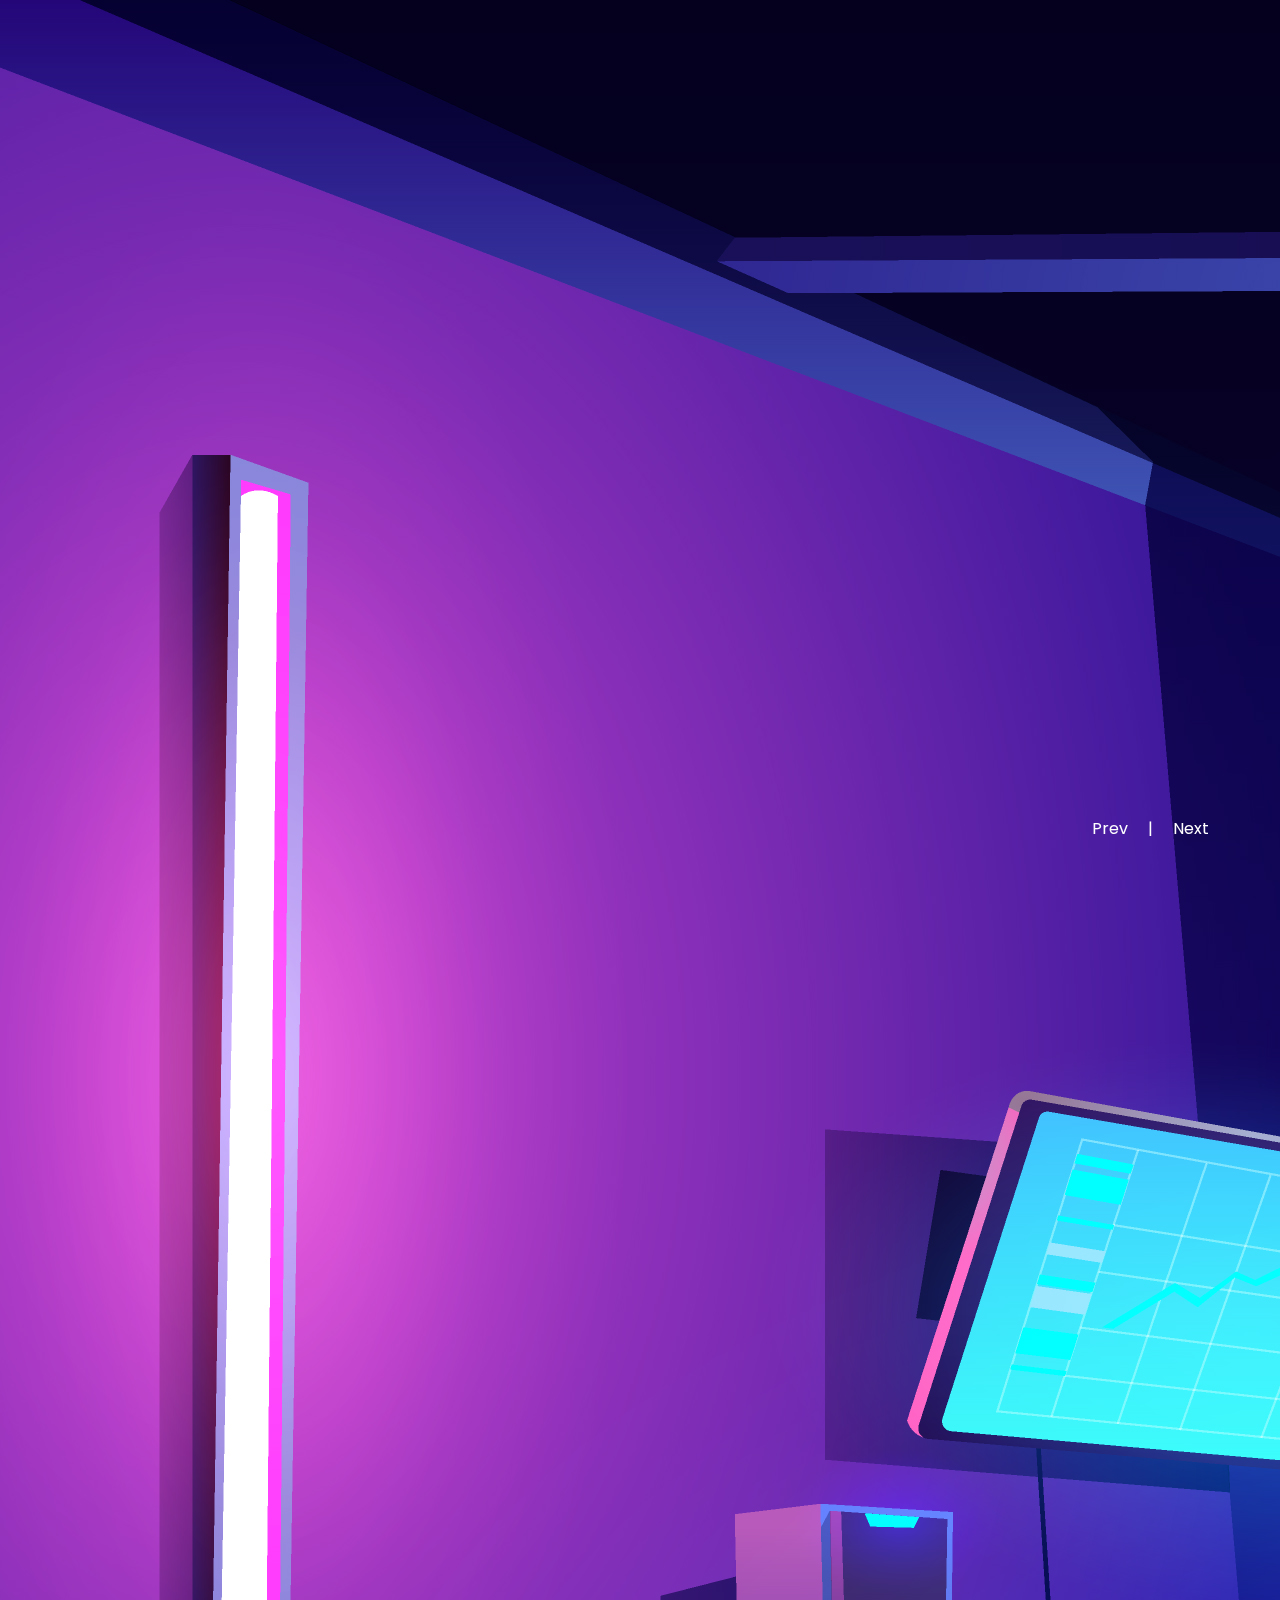
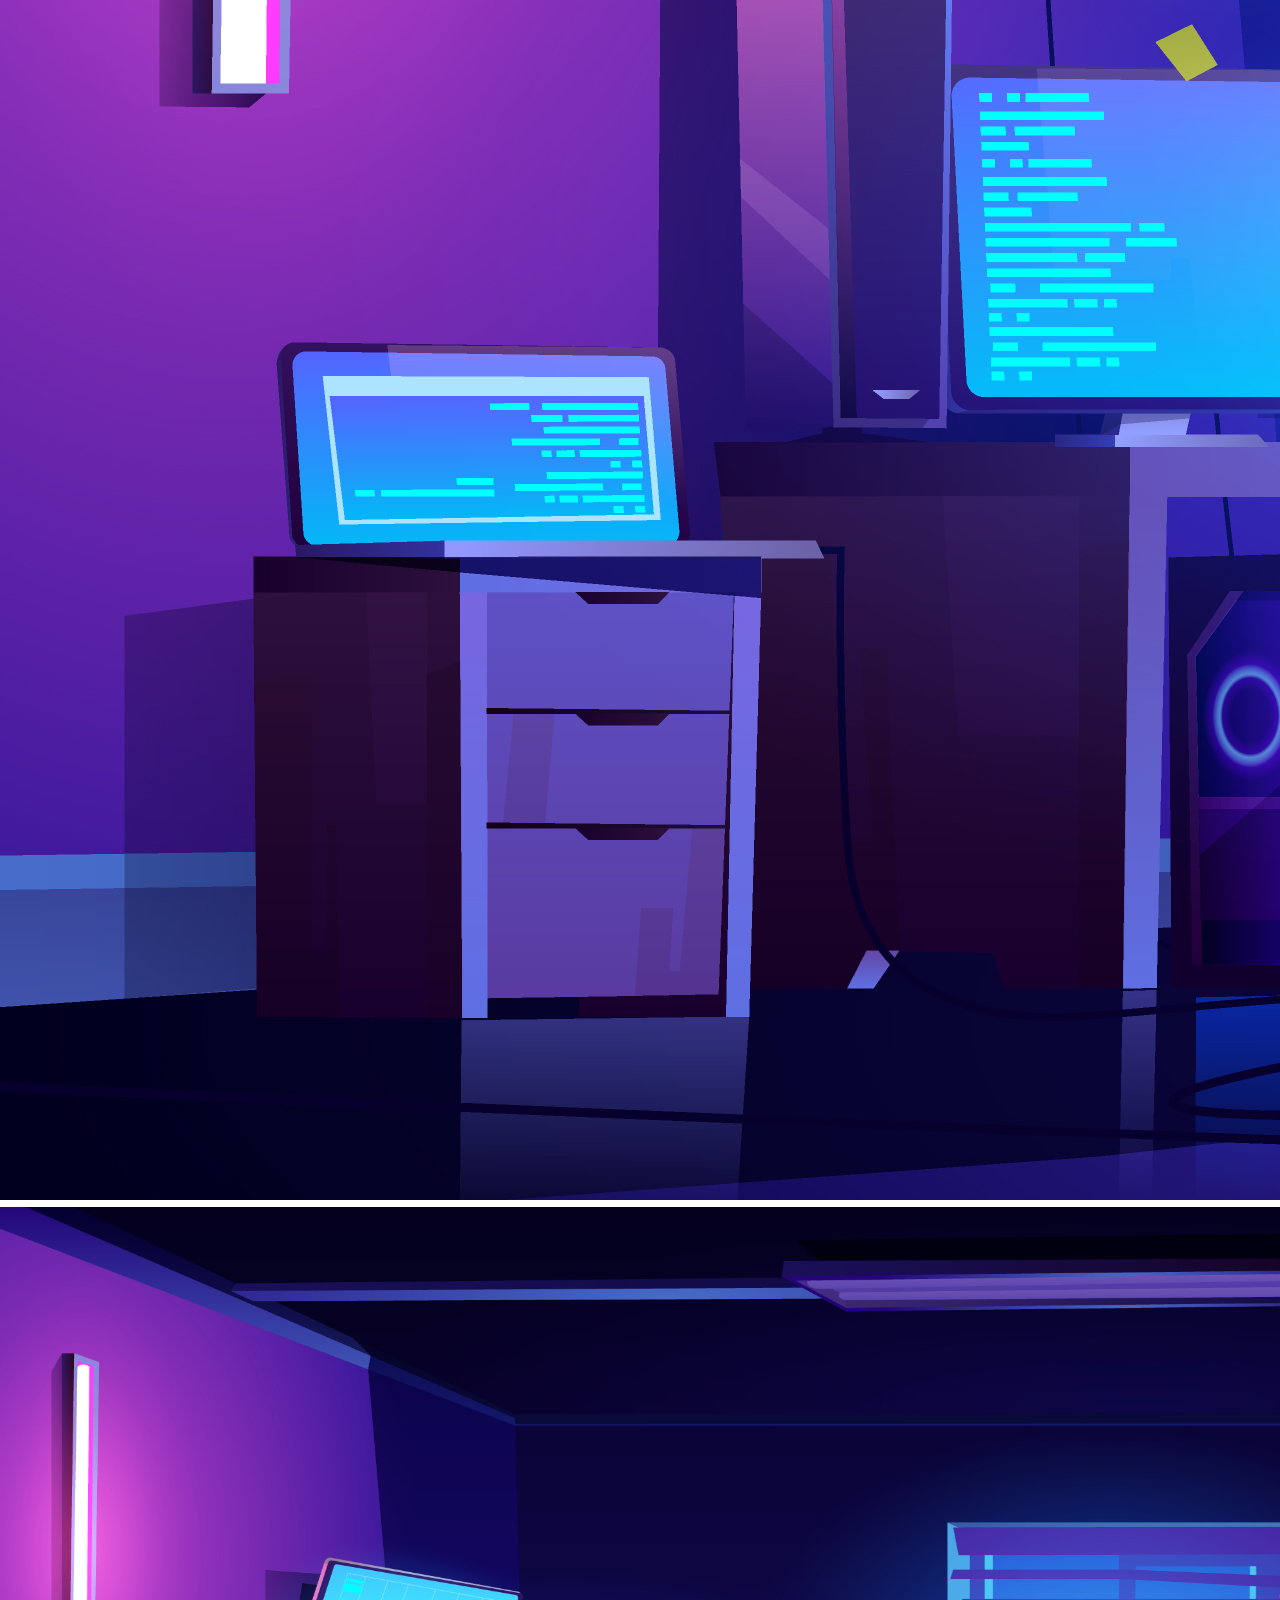
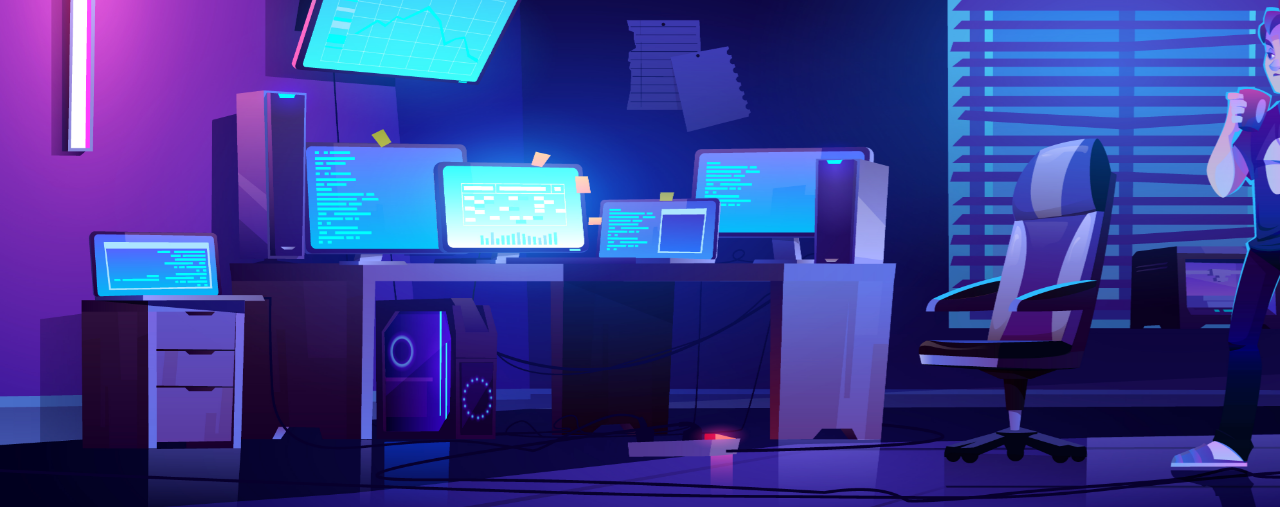
<file: index.html>
<!DOCTYPE html>
<html lang="en">
  <!-- 
*
*
*
*
*
* Note: here we are removing the .html extension from every
*       link to remove .html from URL, this won't work locally.
*
*
*
*
*
-->

  <head>
    <meta charset="UTF-8" />
    <meta http-equiv="X-UA-Compatible" content="IE=edge" />
    <meta name="viewport" content="width=device-width, initial-scale=1.0" />

    <!-- Twitter Cards -->

    <meta
      name="twitter:card"
      content="I am Associate Consultant at VMware Inc. and a Full-Stack Website Developer. Experienced in C++, Python and JavaScript."
    />
    <meta name="twitter:site" content="@Vrush1t" />
    <meta name="twitter:title" content="Vrushit Patel" />
    <meta name=”twitter:url” content=”https://vrushitpatel.github.io” />
    <meta name="twitter:creator" content="@Vrush1t" />
    <meta
      name="twitter:description"
      content="I am Associate Consultant at VMware Inc. and a Full-Stack Website Developer. Experienced in C++, Python and JavaScript. Graduated from Mukesh Patel School of Technology Management & Engineering NMIMS Mumbai."
    />
    <meta name="twitter:image" content="./images/Loading.jpg" />

    <!-- Internet Cards -->

    <meta property="og:title" content="Vrushit Patel Portfolio" />
    <meta
      property="og:description"
      content="A Full-Stack Website And Software Developer"
    />
    <meta property="og:image" content="./images/Loading.jpg" />
    <meta property="og:type" content="website" />
    <meta name="twitter:card" content="summary" />
    <meta property="og:url" content="https://vrushitpatel.github.io/" />
    <meta property="og:title" content="Vrushit Patel Portfolio" />
    <meta
      property="og:description"
      content="I am Associate Consultant at VMware Inc. and a Full-Stack Website Developer. Experienced in C++, Python and JavaScript. Graduated from Mukesh Patel School of Technology Management & Engineering NMIMS Mumbai."
    />
    <meta property="og:image" content="./images/Loading.jpg" />

    <!-- ------------- -->

    <meta
      name="description"
      content="I am Associate Consultant at VMware Inc. and a Full-Stack Website Developer. Experienced in C++, Python and JavaScript. Graduated from Mukesh Patel School of Technology Management & Engineering NMIMS Mumbai."
    />
    <title>Vrushit Patel</title>

    <link rel="shortcut icon" type="image/jpg" href="./images/Logo.png" />
    <link rel="canonical" href="https://vrushitpatel.github.io/" />
    <link
      rel="stylesheet"
      href="https://cdnjs.cloudflare.com/ajax/libs/font-awesome/5.15.3/css/all.min.css"
      integrity="sha512-iBBXm8fW90+nuLcSKlbmrPcLa0OT92xO1BIsZ+ywDWZCvqsWgccV3gFoRBv0z+8dLJgyAHIhR35VZc2oM/gI1w=="
      crossorigin="anonymous"
      referrerpolicy="no-referrer"
    />

    <link rel="stylesheet" href="./css/base.css" />
    <link rel="stylesheet" href="./css/styles.css" />
    <link rel="stylesheet" href="./css/slides.css" />
    <link rel="stylesheet" href="./css/media.css" />
  </head>

  <body onload="oneSlide(); skillOn();">
    <div class="preload">
      <img
        src="./images/Loading.jpg"
        alt="Vrushit Patel VrushitPatel Github Website Developer Mumbai"
      />
    </div>

    <header>
      <div class="logo">
        <h1>V P</h1>
      </div>

      <nav>
        <ul>
          <li class="active"><a href=""> Home </a></li>
          <li><a href="./project"> My Projects </a></li>
          <li><a href="./resume"> My Resume </a></li>
        </ul>
      </nav>
    </header>

    <div class="vert-nav" id="vert-nav">
      <ul>
        <li>
          <a
            href="#one"
            id="oneDot"
            class="dotsVN active"
            onclick="verticalNav(this)"
          >
            <span data-name="Introduction"></span>
          </a>
        </li>

        <li>
          <a href="#two" id="twoDot" class="dotsVN" onclick="verticalNav(this)">
            <span data-name="About Me"></span>
          </a>
        </li>

        <li>
          <a
            href="#three"
            id="threeDot"
            class="dotsVN"
            onclick="verticalNav(this)"
          >
            <span data-name="Skills"></span>
          </a>
        </li>

        <li>
          <a
            href="#four"
            id="fourDot"
            class="dotsVN"
            onclick="verticalNav(this)"
          >
            <span data-name="Projects"></span>
          </a>
        </li>

        <li>
          <a
            href="#five"
            id="fiveDot"
            class="dotsVN"
            onclick="verticalNav(this)"
          >
            <span data-name="More About Me"></span>
          </a>
        </li>

        <li>
          <a href="#six" id="sixDot" class="dotsVN" onclick="verticalNav(this)">
            <span data-name="Contact Me"></span>
          </a>
        </li>
      </ul>
    </div>

    <div class="navbtn">
      <button id="prevSlide" onclick="prevSlide()">Prev</button>
      <span> | </span>
      <button id="nextSlide" onclick="nextSlide()">Next</button>
    </div>

    <!-- Cursor -->
    <div class="cursor"></div>
    <div class="cursor-inner"></div>

    <!-- ============================================================= -->

    <main id="mainSlide">
      <!-- ============================================================= -->

      <div class="slides" id="one">
        <div class="container">
          <div class="intro">
            <div class="name1">
              <div>
                <h4 id="slide1Heading">Hey, I'm</h4>
                <br />
                <!-- <h1>Vrushit Patel</h1> -->
                <svg
                  id="slide1SVG"
                  width="496"
                  height="110"
                  viewBox="0 0 496 110"
                  fill="none"
                  xmlns="http://www.w3.org/2000/svg"
                >
                  <mask
                    id="path-1-outside-1"
                    maskUnits="userSpaceOnUse"
                    x="0"
                    y="0"
                    width="496"
                    height="110"
                    fill="black"
                  >
                    <rect fill="white" width="496" height="110" />
                    <path
                      d="M23.8016 25.64L23.5927 23.624C23.5927 21.96 26.8656 21.128 33.4113 21.128C37.3805 21.128 39.3651 22.088 39.3651 24.008C39.3651 25.224 36.7886 32.968 31.6356 47.24C26.4826 61.448 23.906 69.256 23.906 70.664C23.906 72.072 24.6024 72.776 25.9951 72.776C27.1093 72.776 27.9449 72.52 28.502 72.008L29.5465 71.048C29.6858 70.92 29.9643 70.664 30.3822 70.28C30.8 69.832 31.1133 69.512 31.3222 69.32C34.1077 66.76 39.9919 59.944 48.9748 48.872C58.0275 37.736 64.0509 29.448 67.0453 24.008C67.8113 22.6 68.6817 21.672 69.6566 21.224C71.3975 20.456 74.4614 20.008 78.8485 19.88H80.9376C84.5586 19.88 86.3691 20.424 86.3691 21.512C86.3691 21.96 86.0558 22.472 85.429 23.048C78.744 29 68.1594 39.496 53.6752 54.536C39.2607 69.576 30.5562 79.464 27.5619 84.2C26.5174 85.864 25.5425 87.112 24.6372 87.944C23.732 88.776 22.0607 89.512 19.6235 90.152C17.1862 90.856 14.1223 91.208 10.4316 91.208C6.81052 91.208 5 90.44 5 88.904L5.31336 87.848C7.5417 81.896 10.6405 72.776 14.6097 60.488C18.5789 48.136 21.2947 39.016 22.7571 33.128C23.4534 29.288 23.8016 26.792 23.8016 25.64Z"
                    />
                    <path
                      d="M83.3318 77.384C82.0087 77.384 80.999 76.776 80.3027 75.56C79.6063 74.28 79.2581 73.064 79.2581 71.912C79.2581 70.696 79.6759 69.32 80.5116 67.784C80.5116 66.952 80.1634 66.536 79.467 66.536C76.7513 66.536 73.6525 68.04 70.1707 71.048C66.6889 73.992 63.7642 77.064 61.3966 80.264C59.029 83.4 56.8703 86.568 54.9205 89.768C53.7367 91.688 51.2995 92.648 47.6088 92.648C45.7286 92.648 44.7885 92.264 44.7885 91.496C44.7885 89.768 48.2007 83.336 55.025 72.2C61.9189 61 66.48 55.016 68.7084 54.248C70.2403 53.544 71.9464 53.192 73.8266 53.192C75.7764 53.192 76.7513 53.576 76.7513 54.344C76.7513 55.048 75.9504 56.456 74.3488 58.568C72.7472 60.68 71.9464 62.024 71.9464 62.6C71.9464 63.176 72.1901 63.464 72.6776 63.464C72.9561 63.464 73.7221 63.08 74.9756 62.312C78.0395 60.2 81.7998 58.024 86.2565 55.784L87.1966 54.632C88.8678 52.712 91.2703 51.752 94.4039 51.752C97.6071 51.752 99.2087 52.328 99.2087 53.48C99.0695 53.8 98.7213 54.312 98.1642 55.016C92.663 61.928 88.0322 69.16 84.2719 76.712C83.9934 77.16 83.68 77.384 83.3318 77.384Z"
                    />
                    <path
                      d="M117.371 80.936C117.371 80.488 117.197 80.264 116.849 80.264H116.64L115.073 80.936C110.547 84.968 106.856 87.752 104.001 89.288C101.146 90.76 98.1868 91.496 95.1228 91.496C93.7301 91.496 92.4766 91.112 91.3625 90.344C90.2483 89.576 89.6912 88.104 89.6912 85.928C89.6912 83.752 90.9098 79.912 93.3471 74.408C95.7843 68.904 98.8135 63.656 102.435 58.664C106.056 53.608 109.224 50.76 111.94 50.12C112.845 49.864 114.064 49.736 115.596 49.736C117.128 49.736 117.894 50.12 117.894 50.888C117.894 51.144 116.64 52.936 114.133 56.264C111.626 59.528 109.12 63.272 106.613 67.496C104.175 71.72 102.957 74.888 102.957 77C102.957 79.112 103.758 80.168 105.359 80.168C108.354 80.168 111.801 78.376 115.7 74.792C119.6 71.208 124.718 65.544 131.055 57.8C132.796 55.496 135.581 54.344 139.411 54.344C141.5 54.344 142.545 54.728 142.545 55.496C142.545 55.688 142.44 55.944 142.231 56.264C131.298 71.752 124.718 82.856 122.49 89.576C122.211 90.344 121.863 90.728 121.445 90.728H121.132C118.346 90.728 116.954 88.68 116.954 84.584L117.371 80.936Z"
                    />
                    <path
                      d="M127.466 94.088C127.466 93.576 127.849 93.256 128.615 93.128C133.489 93.128 138.677 91.688 144.178 88.808C149.749 85.928 152.535 82.92 152.535 79.784C152.535 77.48 150.863 75.272 147.521 73.16C144.178 70.984 142.507 68.712 142.507 66.344C142.507 62.824 144.944 59.784 149.819 57.224C154.693 54.6 160.229 53.288 166.427 53.288C167.541 53.288 168.272 53.32 168.62 53.384C168.969 53.384 169.282 53.192 169.56 52.808C169.909 52.36 170.292 51.88 170.709 51.368C171.127 50.856 171.893 50.408 173.007 50.024C174.122 49.576 175.445 49.352 176.977 49.352C180.528 49.352 182.304 49.832 182.304 50.792C182.304 50.984 182.269 51.144 182.199 51.272C181.085 52.168 179.101 54.376 176.245 57.896C173.39 61.416 171.301 64.712 169.978 67.784C169.7 68.36 169.073 68.648 168.098 68.648C167.193 68.648 166.288 68.168 165.382 67.208C164.477 66.184 164.024 65.224 164.024 64.328C164.024 63.368 164.199 62.376 164.547 61.352C164.895 60.264 165.069 59.624 165.069 59.432C165.069 58.6 164.512 58.184 163.398 58.184C161.239 58.184 158.976 58.792 156.608 60.008C154.31 61.16 153.161 62.856 153.161 65.096C153.161 67.272 154.902 69.48 158.384 71.72C159.707 72.616 160.891 73.768 161.935 75.176C163.05 76.584 163.607 78.056 163.607 79.592C163.607 83.944 160.508 87.88 154.31 91.4C148.113 94.984 141.393 96.776 134.151 96.776C130.042 96.776 127.814 95.88 127.466 94.088Z"
                    />
                    <path
                      d="M216.478 54.056C219.472 54.056 220.969 55.656 220.969 58.856C220.969 62.056 219.751 66.088 217.314 70.952C213.762 77.8 209.723 83.72 205.197 88.712C203.038 91.08 200.323 92.264 197.05 92.264C196.005 92.264 195.483 92.008 195.483 91.496L195.901 90.44C199.174 86.024 202.063 81.48 204.57 76.808C207.147 72.072 208.435 68.648 208.435 66.536C208.435 66.152 208.296 65.832 208.017 65.576C207.808 65.32 207.425 65.16 206.868 65.096C204.013 65.096 200.148 67.24 195.274 71.528C190.469 75.816 186.291 80.136 182.74 84.488C179.258 88.84 176.995 91.848 175.95 93.512C174.975 95.24 173.965 96.264 172.921 96.584C171.876 96.968 170.17 97.16 167.803 97.16C165.435 97.16 164.251 96.776 164.251 96.008C164.251 95.752 164.599 95.144 165.296 94.184C165.923 93.224 168.395 88.904 172.712 81.224C177.099 73.544 181.695 65.736 186.5 57.8C191.374 49.8 196.667 41.64 202.377 33.32C208.157 25 213.901 18.216 219.612 12.968C225.391 7.656 230.405 5 234.653 5C237.926 5 239.562 6.76 239.562 10.28C239.562 17.064 236.185 24.328 229.43 32.072C222.745 39.816 216.617 44.872 211.046 47.24C209.793 47.752 208.47 48.008 207.077 48.008C205.754 48.008 205.093 47.72 205.093 47.144L205.719 46.184C212.544 41.832 217.94 36.808 221.91 31.112C225.948 25.416 227.968 21.416 227.968 19.112C227.968 18.344 227.863 17.832 227.654 17.576C227.446 17.256 226.958 17.096 226.192 17.096C223.685 17.096 219.577 20.84 213.867 28.328C208.226 35.816 203.143 43.528 198.616 51.464C194.09 59.4 191.827 64.232 191.827 65.96C191.827 66.664 192.071 67.016 192.558 67.016C193.115 67.016 193.846 66.696 194.752 66.056C195.796 65.16 197.119 64.04 198.721 62.696C200.392 61.352 203.143 59.592 206.973 57.416C210.872 55.176 214.041 54.056 216.478 54.056Z"
                    />
                    <path
                      d="M221.25 94.472C220.275 94.472 219.196 93.896 218.012 92.744C216.828 91.656 216.236 90.312 216.236 88.712C216.236 87.816 218.5 83.304 223.026 75.176C227.622 66.984 229.989 61.448 230.129 58.568C230.129 57.672 230.755 56.84 232.009 56.072C234.237 54.856 237.545 54.248 241.932 54.248C242.768 54.248 243.638 54.408 244.543 54.728C245.518 54.984 246.006 55.368 246.006 55.88C246.006 56.136 245.901 56.36 245.692 56.552C243.046 59.624 239.181 65.16 234.098 73.16C229.015 81.16 225.185 87.656 222.608 92.648C222.26 93.864 221.807 94.472 221.25 94.472ZM244.125 48.872C241.061 48.872 239.46 47.752 239.321 45.512V45.416C239.321 43.496 240.33 41.928 242.35 40.712C244.439 39.496 246.493 38.888 248.512 38.888C251.576 38.888 253.178 40.008 253.317 42.248C253.317 44.168 252.308 45.768 250.288 47.048C248.269 48.264 246.215 48.872 244.125 48.872Z"
                    />
                    <path
                      d="M292.204 28.232L297.322 28.04C298.019 28.04 298.367 28.168 298.367 28.424C298.367 28.68 298.297 29 298.158 29.384C298.019 29.768 297.705 30.248 297.218 30.824C296.8 31.4 296.278 31.912 295.651 32.36C293.98 33.576 291.891 34.184 289.384 34.184C286.947 34.184 285.136 34.248 283.952 34.376C282.838 34.504 281.863 34.824 281.028 35.336C280.192 35.848 279.635 36.232 279.356 36.488C279.078 36.744 278.59 37.384 277.894 38.408C277.198 39.432 276.71 40.136 276.432 40.52C272.741 45.256 266.752 54.184 258.466 67.304C250.249 80.424 245.131 90.568 243.111 97.736C242.902 98.376 242.241 98.696 241.126 98.696C240.082 98.696 238.62 97.864 236.739 96.2C234.859 94.536 233.919 92.84 233.919 91.112C233.919 89.384 236.739 84.232 242.38 75.656C248.09 67.08 253.8 58.664 259.51 50.408C265.22 42.088 268.075 37.48 268.075 36.584C268.075 35.624 267.658 35.048 266.822 34.856C265.986 34.6 264.524 34.472 262.435 34.472H258.988C258.083 34.472 257.63 34.088 257.63 33.32C257.63 32.552 258.013 31.752 258.779 30.92C259.615 30.024 260.833 29.256 262.435 28.616C264.106 27.976 265.777 27.336 267.449 26.696C269.19 26.056 271.418 24.616 274.134 22.376C276.919 20.136 279.705 17.256 282.49 13.736C284.231 11.56 287.225 10.472 291.473 10.472C292.935 10.472 293.667 10.888 293.667 11.72C293.667 12.232 292.1 14.568 288.966 18.728C285.833 22.888 284.266 25.512 284.266 26.6C284.266 27.624 285.31 28.136 287.399 28.136C288.235 28.2 289.837 28.232 292.204 28.232Z"
                    />
                    <path
                      d="M358.495 34.76C358.495 38.984 357.486 42.824 355.466 46.28C353.447 49.736 351.149 52.552 348.572 54.728C346.065 56.84 342.409 58.664 337.605 60.2C332.8 61.736 327.159 62.504 320.683 62.504C314.207 62.504 309.716 63.176 307.209 64.52C304.702 65.864 302.265 68.456 299.897 72.296C298.156 74.984 296.38 78.088 294.57 81.608C292.829 85.128 291.715 87.592 291.227 89C290.74 90.408 289.417 91.528 287.258 92.36C285.099 93.256 283.08 93.736 281.2 93.8L278.275 93.992C276.186 93.992 275.142 93.576 275.142 92.744V92.456C275.142 91.752 277.544 87.56 282.349 79.88C287.223 72.2 292.585 63.656 298.435 54.248C304.354 44.84 308.149 38.376 309.82 34.856C311.561 31.336 312.431 28.36 312.431 25.928V24.968C312.431 23.944 314.799 23.176 319.534 22.664C324.339 22.088 329.492 21.8 334.993 21.8C343.767 21.8 349.86 22.92 353.273 25.16C356.754 27.336 358.495 30.536 358.495 34.76ZM326.846 30.248C324.966 32.232 321.832 36.584 317.445 43.304C313.058 49.96 310.865 53.704 310.865 54.536C310.865 55.304 311.352 55.816 312.327 56.072C313.302 56.328 315.635 56.456 319.325 56.456C323.086 56.456 326.707 55.848 330.188 54.632C333.74 53.416 336.525 51.944 338.545 50.216C340.564 48.488 342.235 46.568 343.558 44.456C345.787 40.872 346.901 37.96 346.901 35.72C346.901 33.48 346.553 31.816 345.856 30.728C345.23 29.576 344.29 28.776 343.036 28.328C340.947 27.624 338.197 27.272 334.784 27.272C331.442 27.272 328.796 28.264 326.846 30.248Z"
                    />
                    <path
                      d="M355.921 86.216L356.13 84.2C356.13 83.688 355.921 83.432 355.503 83.432C354.876 83.432 353.588 84.264 351.638 85.928C349.758 87.592 347.356 89.256 344.431 90.92C341.576 92.648 338.686 93.512 335.761 93.512C332.906 93.512 331.479 91.56 331.479 87.656C331.479 82.792 333.777 77.192 338.373 70.856C340.74 67.656 343.456 64.712 346.52 62.024C349.654 59.272 353.449 57.032 357.905 55.304C362.362 53.512 367.028 52.616 371.902 52.616C374.479 52.616 376.672 53.256 378.483 54.536C380.293 55.752 381.198 57.288 381.198 59.144C381.198 60.936 380.607 61.832 379.423 61.832C378.796 61.832 377.96 61.48 376.916 60.776C374.966 59.56 371.902 58.952 367.724 58.952C362.223 58.952 357 61.256 352.056 65.864C347.181 70.408 344.744 74.92 344.744 79.4C344.744 79.976 344.918 80.52 345.266 81.032C345.684 81.544 346.241 81.8 346.938 81.8C349.027 81.8 351.708 80.488 354.981 77.864C358.253 75.176 361.457 71.336 364.59 66.344C364.799 65.768 365.565 65.224 366.888 64.712C368.211 64.2 369.778 63.944 371.589 63.944C374.165 64.136 375.453 64.648 375.453 65.48C375.453 65.544 375.175 65.96 374.618 66.728C374.13 67.432 373.225 68.744 371.902 70.664C370.579 72.584 368.699 75.752 366.262 80.168C363.894 84.52 362.501 87.976 362.083 90.536C362.014 91.304 361.666 91.688 361.039 91.688C357.627 91.688 355.921 89.864 355.921 86.216Z"
                    />
                    <path
                      d="M428.581 28.232L433.699 28.04C434.396 28.04 434.744 28.168 434.744 28.424C434.744 28.68 434.674 29 434.535 29.384C434.396 29.768 434.082 30.248 433.595 30.824C433.177 31.4 432.655 31.912 432.028 32.36C430.357 33.576 428.268 34.184 425.761 34.184C423.324 34.184 421.513 34.248 420.329 34.376C419.215 34.504 418.24 34.824 417.405 35.336C416.569 35.848 416.012 36.232 415.733 36.488C415.455 36.744 414.967 37.384 414.271 38.408C413.575 39.432 413.087 40.136 412.809 40.52C409.118 45.256 403.129 54.184 394.843 67.304C386.626 80.424 381.507 90.568 379.488 97.736C379.279 98.376 378.618 98.696 377.503 98.696C376.459 98.696 374.996 97.864 373.116 96.2C371.236 94.536 370.296 92.84 370.296 91.112C370.296 89.384 373.116 84.232 378.757 75.656C384.467 67.08 390.177 58.664 395.887 50.408C401.597 42.088 404.452 37.48 404.452 36.584C404.452 35.624 404.035 35.048 403.199 34.856C402.363 34.6 400.901 34.472 398.812 34.472H395.365C394.46 34.472 394.007 34.088 394.007 33.32C394.007 32.552 394.39 31.752 395.156 30.92C395.992 30.024 397.21 29.256 398.812 28.616C400.483 27.976 402.154 27.336 403.826 26.696C405.566 26.056 407.795 24.616 410.511 22.376C413.296 20.136 416.081 17.256 418.867 13.736C420.608 11.56 423.602 10.472 427.85 10.472C429.312 10.472 430.043 10.888 430.043 11.72C430.043 12.232 428.477 14.568 425.343 18.728C422.209 22.888 420.643 25.512 420.643 26.6C420.643 27.624 421.687 28.136 423.776 28.136C424.612 28.2 426.213 28.232 428.581 28.232Z"
                    />
                    <path
                      d="M409.462 95.048C405.423 95.048 402.464 93.928 400.583 91.688C398.703 89.512 397.763 86.824 397.763 83.624C397.763 80.36 398.529 76.968 400.061 73.448C401.593 69.864 403.682 66.408 406.328 63.08C409.044 59.752 412.561 56.968 416.878 54.728C421.265 52.424 425.966 51.272 430.979 51.272C433.277 51.272 435.018 51.944 436.202 53.288C437.386 54.568 437.978 56.104 437.978 57.896C437.978 61.608 436.55 65.064 433.695 68.264C430.84 71.464 427.672 73.896 424.19 75.56C420.708 77.224 417.609 78.184 414.894 78.44C412.247 78.632 410.472 79.08 409.566 79.784C408.661 80.488 408.209 81.896 408.209 84.008C408.209 86.12 408.731 87.72 409.775 88.808C410.82 89.896 411.864 90.632 412.909 91.016C413.953 91.4 414.476 91.784 414.476 92.168C414.476 93.064 413.953 93.768 412.909 94.28C411.864 94.792 410.715 95.048 409.462 95.048ZM427.846 60.296C427.846 58.312 426.871 57.32 424.921 57.32C422.136 57.32 419.037 59.112 415.625 62.696C412.282 66.28 410.611 69.512 410.611 72.392C410.611 73.096 411.203 73.448 412.387 73.448C415.242 73.448 418.515 72.104 422.205 69.416C425.966 66.728 427.846 63.688 427.846 60.296Z"
                    />
                    <path
                      d="M430.417 93.224C430.417 90.664 431.566 86.696 433.864 81.32C436.162 75.88 438.739 70.6 441.594 65.48C444.449 60.36 448.313 54.056 453.188 46.568C460.43 35.496 467.881 24.52 475.541 13.64C476.725 11.912 478.57 10.504 481.077 9.416C483.584 8.328 485.847 7.784 487.866 7.784C489.886 7.784 490.93 8.296 491 9.32C491 9.64 490.791 9.992 490.373 10.376C488.006 12.36 484.036 16.968 478.466 24.2C472.895 31.368 466.976 39.592 460.709 48.872C454.511 58.152 449.045 67.944 444.309 78.248C439.644 88.552 437.311 96.968 437.311 103.496C437.311 104.456 436.998 104.936 436.371 104.936C435.187 104.936 434.177 104.52 433.342 103.688C432.506 102.92 431.914 101.928 431.566 100.712C430.8 98.28 430.417 95.784 430.417 93.224Z"
                    />
                  </mask>
                  <path
                    d="M23.8016 25.64L23.5927 23.624C23.5927 21.96 26.8656 21.128 33.4113 21.128C37.3805 21.128 39.3651 22.088 39.3651 24.008C39.3651 25.224 36.7886 32.968 31.6356 47.24C26.4826 61.448 23.906 69.256 23.906 70.664C23.906 72.072 24.6024 72.776 25.9951 72.776C27.1093 72.776 27.9449 72.52 28.502 72.008L29.5465 71.048C29.6858 70.92 29.9643 70.664 30.3822 70.28C30.8 69.832 31.1133 69.512 31.3222 69.32C34.1077 66.76 39.9919 59.944 48.9748 48.872C58.0275 37.736 64.0509 29.448 67.0453 24.008C67.8113 22.6 68.6817 21.672 69.6566 21.224C71.3975 20.456 74.4614 20.008 78.8485 19.88H80.9376C84.5586 19.88 86.3691 20.424 86.3691 21.512C86.3691 21.96 86.0558 22.472 85.429 23.048C78.744 29 68.1594 39.496 53.6752 54.536C39.2607 69.576 30.5562 79.464 27.5619 84.2C26.5174 85.864 25.5425 87.112 24.6372 87.944C23.732 88.776 22.0607 89.512 19.6235 90.152C17.1862 90.856 14.1223 91.208 10.4316 91.208C6.81052 91.208 5 90.44 5 88.904L5.31336 87.848C7.5417 81.896 10.6405 72.776 14.6097 60.488C18.5789 48.136 21.2947 39.016 22.7571 33.128C23.4534 29.288 23.8016 26.792 23.8016 25.64Z"
                    stroke="white"
                    stroke-width="10"
                    mask="url(#path-1-outside-1)"
                  />
                  <path
                    d="M83.3318 77.384C82.0087 77.384 80.999 76.776 80.3027 75.56C79.6063 74.28 79.2581 73.064 79.2581 71.912C79.2581 70.696 79.6759 69.32 80.5116 67.784C80.5116 66.952 80.1634 66.536 79.467 66.536C76.7513 66.536 73.6525 68.04 70.1707 71.048C66.6889 73.992 63.7642 77.064 61.3966 80.264C59.029 83.4 56.8703 86.568 54.9205 89.768C53.7367 91.688 51.2995 92.648 47.6088 92.648C45.7286 92.648 44.7885 92.264 44.7885 91.496C44.7885 89.768 48.2007 83.336 55.025 72.2C61.9189 61 66.48 55.016 68.7084 54.248C70.2403 53.544 71.9464 53.192 73.8266 53.192C75.7764 53.192 76.7513 53.576 76.7513 54.344C76.7513 55.048 75.9504 56.456 74.3488 58.568C72.7472 60.68 71.9464 62.024 71.9464 62.6C71.9464 63.176 72.1901 63.464 72.6776 63.464C72.9561 63.464 73.7221 63.08 74.9756 62.312C78.0395 60.2 81.7998 58.024 86.2565 55.784L87.1966 54.632C88.8678 52.712 91.2703 51.752 94.4039 51.752C97.6071 51.752 99.2087 52.328 99.2087 53.48C99.0695 53.8 98.7213 54.312 98.1642 55.016C92.663 61.928 88.0322 69.16 84.2719 76.712C83.9934 77.16 83.68 77.384 83.3318 77.384Z"
                    stroke="white"
                    stroke-width="10"
                    mask="url(#path-1-outside-1)"
                  />
                  <path
                    d="M117.371 80.936C117.371 80.488 117.197 80.264 116.849 80.264H116.64L115.073 80.936C110.547 84.968 106.856 87.752 104.001 89.288C101.146 90.76 98.1868 91.496 95.1228 91.496C93.7301 91.496 92.4766 91.112 91.3625 90.344C90.2483 89.576 89.6912 88.104 89.6912 85.928C89.6912 83.752 90.9098 79.912 93.3471 74.408C95.7843 68.904 98.8135 63.656 102.435 58.664C106.056 53.608 109.224 50.76 111.94 50.12C112.845 49.864 114.064 49.736 115.596 49.736C117.128 49.736 117.894 50.12 117.894 50.888C117.894 51.144 116.64 52.936 114.133 56.264C111.626 59.528 109.12 63.272 106.613 67.496C104.175 71.72 102.957 74.888 102.957 77C102.957 79.112 103.758 80.168 105.359 80.168C108.354 80.168 111.801 78.376 115.7 74.792C119.6 71.208 124.718 65.544 131.055 57.8C132.796 55.496 135.581 54.344 139.411 54.344C141.5 54.344 142.545 54.728 142.545 55.496C142.545 55.688 142.44 55.944 142.231 56.264C131.298 71.752 124.718 82.856 122.49 89.576C122.211 90.344 121.863 90.728 121.445 90.728H121.132C118.346 90.728 116.954 88.68 116.954 84.584L117.371 80.936Z"
                    stroke="white"
                    stroke-width="10"
                    mask="url(#path-1-outside-1)"
                  />
                  <path
                    d="M127.466 94.088C127.466 93.576 127.849 93.256 128.615 93.128C133.489 93.128 138.677 91.688 144.178 88.808C149.749 85.928 152.535 82.92 152.535 79.784C152.535 77.48 150.863 75.272 147.521 73.16C144.178 70.984 142.507 68.712 142.507 66.344C142.507 62.824 144.944 59.784 149.819 57.224C154.693 54.6 160.229 53.288 166.427 53.288C167.541 53.288 168.272 53.32 168.62 53.384C168.969 53.384 169.282 53.192 169.56 52.808C169.909 52.36 170.292 51.88 170.709 51.368C171.127 50.856 171.893 50.408 173.007 50.024C174.122 49.576 175.445 49.352 176.977 49.352C180.528 49.352 182.304 49.832 182.304 50.792C182.304 50.984 182.269 51.144 182.199 51.272C181.085 52.168 179.101 54.376 176.245 57.896C173.39 61.416 171.301 64.712 169.978 67.784C169.7 68.36 169.073 68.648 168.098 68.648C167.193 68.648 166.288 68.168 165.382 67.208C164.477 66.184 164.024 65.224 164.024 64.328C164.024 63.368 164.199 62.376 164.547 61.352C164.895 60.264 165.069 59.624 165.069 59.432C165.069 58.6 164.512 58.184 163.398 58.184C161.239 58.184 158.976 58.792 156.608 60.008C154.31 61.16 153.161 62.856 153.161 65.096C153.161 67.272 154.902 69.48 158.384 71.72C159.707 72.616 160.891 73.768 161.935 75.176C163.05 76.584 163.607 78.056 163.607 79.592C163.607 83.944 160.508 87.88 154.31 91.4C148.113 94.984 141.393 96.776 134.151 96.776C130.042 96.776 127.814 95.88 127.466 94.088Z"
                    stroke="white"
                    stroke-width="10"
                    mask="url(#path-1-outside-1)"
                  />
                  <path
                    d="M216.478 54.056C219.472 54.056 220.969 55.656 220.969 58.856C220.969 62.056 219.751 66.088 217.314 70.952C213.762 77.8 209.723 83.72 205.197 88.712C203.038 91.08 200.323 92.264 197.05 92.264C196.005 92.264 195.483 92.008 195.483 91.496L195.901 90.44C199.174 86.024 202.063 81.48 204.57 76.808C207.147 72.072 208.435 68.648 208.435 66.536C208.435 66.152 208.296 65.832 208.017 65.576C207.808 65.32 207.425 65.16 206.868 65.096C204.013 65.096 200.148 67.24 195.274 71.528C190.469 75.816 186.291 80.136 182.74 84.488C179.258 88.84 176.995 91.848 175.95 93.512C174.975 95.24 173.965 96.264 172.921 96.584C171.876 96.968 170.17 97.16 167.803 97.16C165.435 97.16 164.251 96.776 164.251 96.008C164.251 95.752 164.599 95.144 165.296 94.184C165.923 93.224 168.395 88.904 172.712 81.224C177.099 73.544 181.695 65.736 186.5 57.8C191.374 49.8 196.667 41.64 202.377 33.32C208.157 25 213.901 18.216 219.612 12.968C225.391 7.656 230.405 5 234.653 5C237.926 5 239.562 6.76 239.562 10.28C239.562 17.064 236.185 24.328 229.43 32.072C222.745 39.816 216.617 44.872 211.046 47.24C209.793 47.752 208.47 48.008 207.077 48.008C205.754 48.008 205.093 47.72 205.093 47.144L205.719 46.184C212.544 41.832 217.94 36.808 221.91 31.112C225.948 25.416 227.968 21.416 227.968 19.112C227.968 18.344 227.863 17.832 227.654 17.576C227.446 17.256 226.958 17.096 226.192 17.096C223.685 17.096 219.577 20.84 213.867 28.328C208.226 35.816 203.143 43.528 198.616 51.464C194.09 59.4 191.827 64.232 191.827 65.96C191.827 66.664 192.071 67.016 192.558 67.016C193.115 67.016 193.846 66.696 194.752 66.056C195.796 65.16 197.119 64.04 198.721 62.696C200.392 61.352 203.143 59.592 206.973 57.416C210.872 55.176 214.041 54.056 216.478 54.056Z"
                    stroke="white"
                    stroke-width="10"
                    mask="url(#path-1-outside-1)"
                  />
                  <path
                    d="M221.25 94.472C220.275 94.472 219.196 93.896 218.012 92.744C216.828 91.656 216.236 90.312 216.236 88.712C216.236 87.816 218.5 83.304 223.026 75.176C227.622 66.984 229.989 61.448 230.129 58.568C230.129 57.672 230.755 56.84 232.009 56.072C234.237 54.856 237.545 54.248 241.932 54.248C242.768 54.248 243.638 54.408 244.543 54.728C245.518 54.984 246.006 55.368 246.006 55.88C246.006 56.136 245.901 56.36 245.692 56.552C243.046 59.624 239.181 65.16 234.098 73.16C229.015 81.16 225.185 87.656 222.608 92.648C222.26 93.864 221.807 94.472 221.25 94.472ZM244.125 48.872C241.061 48.872 239.46 47.752 239.321 45.512V45.416C239.321 43.496 240.33 41.928 242.35 40.712C244.439 39.496 246.493 38.888 248.512 38.888C251.576 38.888 253.178 40.008 253.317 42.248C253.317 44.168 252.308 45.768 250.288 47.048C248.269 48.264 246.215 48.872 244.125 48.872Z"
                    stroke="white"
                    stroke-width="10"
                    mask="url(#path-1-outside-1)"
                  />
                  <path
                    d="M292.204 28.232L297.322 28.04C298.019 28.04 298.367 28.168 298.367 28.424C298.367 28.68 298.297 29 298.158 29.384C298.019 29.768 297.705 30.248 297.218 30.824C296.8 31.4 296.278 31.912 295.651 32.36C293.98 33.576 291.891 34.184 289.384 34.184C286.947 34.184 285.136 34.248 283.952 34.376C282.838 34.504 281.863 34.824 281.028 35.336C280.192 35.848 279.635 36.232 279.356 36.488C279.078 36.744 278.59 37.384 277.894 38.408C277.198 39.432 276.71 40.136 276.432 40.52C272.741 45.256 266.752 54.184 258.466 67.304C250.249 80.424 245.131 90.568 243.111 97.736C242.902 98.376 242.241 98.696 241.126 98.696C240.082 98.696 238.62 97.864 236.739 96.2C234.859 94.536 233.919 92.84 233.919 91.112C233.919 89.384 236.739 84.232 242.38 75.656C248.09 67.08 253.8 58.664 259.51 50.408C265.22 42.088 268.075 37.48 268.075 36.584C268.075 35.624 267.658 35.048 266.822 34.856C265.986 34.6 264.524 34.472 262.435 34.472H258.988C258.083 34.472 257.63 34.088 257.63 33.32C257.63 32.552 258.013 31.752 258.779 30.92C259.615 30.024 260.833 29.256 262.435 28.616C264.106 27.976 265.777 27.336 267.449 26.696C269.19 26.056 271.418 24.616 274.134 22.376C276.919 20.136 279.705 17.256 282.49 13.736C284.231 11.56 287.225 10.472 291.473 10.472C292.935 10.472 293.667 10.888 293.667 11.72C293.667 12.232 292.1 14.568 288.966 18.728C285.833 22.888 284.266 25.512 284.266 26.6C284.266 27.624 285.31 28.136 287.399 28.136C288.235 28.2 289.837 28.232 292.204 28.232Z"
                    stroke="white"
                    stroke-width="10"
                    mask="url(#path-1-outside-1)"
                  />
                  <path
                    d="M358.495 34.76C358.495 38.984 357.486 42.824 355.466 46.28C353.447 49.736 351.149 52.552 348.572 54.728C346.065 56.84 342.409 58.664 337.605 60.2C332.8 61.736 327.159 62.504 320.683 62.504C314.207 62.504 309.716 63.176 307.209 64.52C304.702 65.864 302.265 68.456 299.897 72.296C298.156 74.984 296.38 78.088 294.57 81.608C292.829 85.128 291.715 87.592 291.227 89C290.74 90.408 289.417 91.528 287.258 92.36C285.099 93.256 283.08 93.736 281.2 93.8L278.275 93.992C276.186 93.992 275.142 93.576 275.142 92.744V92.456C275.142 91.752 277.544 87.56 282.349 79.88C287.223 72.2 292.585 63.656 298.435 54.248C304.354 44.84 308.149 38.376 309.82 34.856C311.561 31.336 312.431 28.36 312.431 25.928V24.968C312.431 23.944 314.799 23.176 319.534 22.664C324.339 22.088 329.492 21.8 334.993 21.8C343.767 21.8 349.86 22.92 353.273 25.16C356.754 27.336 358.495 30.536 358.495 34.76ZM326.846 30.248C324.966 32.232 321.832 36.584 317.445 43.304C313.058 49.96 310.865 53.704 310.865 54.536C310.865 55.304 311.352 55.816 312.327 56.072C313.302 56.328 315.635 56.456 319.325 56.456C323.086 56.456 326.707 55.848 330.188 54.632C333.74 53.416 336.525 51.944 338.545 50.216C340.564 48.488 342.235 46.568 343.558 44.456C345.787 40.872 346.901 37.96 346.901 35.72C346.901 33.48 346.553 31.816 345.856 30.728C345.23 29.576 344.29 28.776 343.036 28.328C340.947 27.624 338.197 27.272 334.784 27.272C331.442 27.272 328.796 28.264 326.846 30.248Z"
                    stroke="white"
                    stroke-width="10"
                    mask="url(#path-1-outside-1)"
                  />
                  <path
                    d="M355.921 86.216L356.13 84.2C356.13 83.688 355.921 83.432 355.503 83.432C354.876 83.432 353.588 84.264 351.638 85.928C349.758 87.592 347.356 89.256 344.431 90.92C341.576 92.648 338.686 93.512 335.761 93.512C332.906 93.512 331.479 91.56 331.479 87.656C331.479 82.792 333.777 77.192 338.373 70.856C340.74 67.656 343.456 64.712 346.52 62.024C349.654 59.272 353.449 57.032 357.905 55.304C362.362 53.512 367.028 52.616 371.902 52.616C374.479 52.616 376.672 53.256 378.483 54.536C380.293 55.752 381.198 57.288 381.198 59.144C381.198 60.936 380.607 61.832 379.423 61.832C378.796 61.832 377.96 61.48 376.916 60.776C374.966 59.56 371.902 58.952 367.724 58.952C362.223 58.952 357 61.256 352.056 65.864C347.181 70.408 344.744 74.92 344.744 79.4C344.744 79.976 344.918 80.52 345.266 81.032C345.684 81.544 346.241 81.8 346.938 81.8C349.027 81.8 351.708 80.488 354.981 77.864C358.253 75.176 361.457 71.336 364.59 66.344C364.799 65.768 365.565 65.224 366.888 64.712C368.211 64.2 369.778 63.944 371.589 63.944C374.165 64.136 375.453 64.648 375.453 65.48C375.453 65.544 375.175 65.96 374.618 66.728C374.13 67.432 373.225 68.744 371.902 70.664C370.579 72.584 368.699 75.752 366.262 80.168C363.894 84.52 362.501 87.976 362.083 90.536C362.014 91.304 361.666 91.688 361.039 91.688C357.627 91.688 355.921 89.864 355.921 86.216Z"
                    stroke="white"
                    stroke-width="10"
                    mask="url(#path-1-outside-1)"
                  />
                  <path
                    d="M428.581 28.232L433.699 28.04C434.396 28.04 434.744 28.168 434.744 28.424C434.744 28.68 434.674 29 434.535 29.384C434.396 29.768 434.082 30.248 433.595 30.824C433.177 31.4 432.655 31.912 432.028 32.36C430.357 33.576 428.268 34.184 425.761 34.184C423.324 34.184 421.513 34.248 420.329 34.376C419.215 34.504 418.24 34.824 417.405 35.336C416.569 35.848 416.012 36.232 415.733 36.488C415.455 36.744 414.967 37.384 414.271 38.408C413.575 39.432 413.087 40.136 412.809 40.52C409.118 45.256 403.129 54.184 394.843 67.304C386.626 80.424 381.507 90.568 379.488 97.736C379.279 98.376 378.618 98.696 377.503 98.696C376.459 98.696 374.996 97.864 373.116 96.2C371.236 94.536 370.296 92.84 370.296 91.112C370.296 89.384 373.116 84.232 378.757 75.656C384.467 67.08 390.177 58.664 395.887 50.408C401.597 42.088 404.452 37.48 404.452 36.584C404.452 35.624 404.035 35.048 403.199 34.856C402.363 34.6 400.901 34.472 398.812 34.472H395.365C394.46 34.472 394.007 34.088 394.007 33.32C394.007 32.552 394.39 31.752 395.156 30.92C395.992 30.024 397.21 29.256 398.812 28.616C400.483 27.976 402.154 27.336 403.826 26.696C405.566 26.056 407.795 24.616 410.511 22.376C413.296 20.136 416.081 17.256 418.867 13.736C420.608 11.56 423.602 10.472 427.85 10.472C429.312 10.472 430.043 10.888 430.043 11.72C430.043 12.232 428.477 14.568 425.343 18.728C422.209 22.888 420.643 25.512 420.643 26.6C420.643 27.624 421.687 28.136 423.776 28.136C424.612 28.2 426.213 28.232 428.581 28.232Z"
                    stroke="white"
                    stroke-width="10"
                    mask="url(#path-1-outside-1)"
                  />
                  <path
                    d="M409.462 95.048C405.423 95.048 402.464 93.928 400.583 91.688C398.703 89.512 397.763 86.824 397.763 83.624C397.763 80.36 398.529 76.968 400.061 73.448C401.593 69.864 403.682 66.408 406.328 63.08C409.044 59.752 412.561 56.968 416.878 54.728C421.265 52.424 425.966 51.272 430.979 51.272C433.277 51.272 435.018 51.944 436.202 53.288C437.386 54.568 437.978 56.104 437.978 57.896C437.978 61.608 436.55 65.064 433.695 68.264C430.84 71.464 427.672 73.896 424.19 75.56C420.708 77.224 417.609 78.184 414.894 78.44C412.247 78.632 410.472 79.08 409.566 79.784C408.661 80.488 408.209 81.896 408.209 84.008C408.209 86.12 408.731 87.72 409.775 88.808C410.82 89.896 411.864 90.632 412.909 91.016C413.953 91.4 414.476 91.784 414.476 92.168C414.476 93.064 413.953 93.768 412.909 94.28C411.864 94.792 410.715 95.048 409.462 95.048ZM427.846 60.296C427.846 58.312 426.871 57.32 424.921 57.32C422.136 57.32 419.037 59.112 415.625 62.696C412.282 66.28 410.611 69.512 410.611 72.392C410.611 73.096 411.203 73.448 412.387 73.448C415.242 73.448 418.515 72.104 422.205 69.416C425.966 66.728 427.846 63.688 427.846 60.296Z"
                    stroke="white"
                    stroke-width="10"
                    mask="url(#path-1-outside-1)"
                  />
                  <path
                    d="M430.417 93.224C430.417 90.664 431.566 86.696 433.864 81.32C436.162 75.88 438.739 70.6 441.594 65.48C444.449 60.36 448.313 54.056 453.188 46.568C460.43 35.496 467.881 24.52 475.541 13.64C476.725 11.912 478.57 10.504 481.077 9.416C483.584 8.328 485.847 7.784 487.866 7.784C489.886 7.784 490.93 8.296 491 9.32C491 9.64 490.791 9.992 490.373 10.376C488.006 12.36 484.036 16.968 478.466 24.2C472.895 31.368 466.976 39.592 460.709 48.872C454.511 58.152 449.045 67.944 444.309 78.248C439.644 88.552 437.311 96.968 437.311 103.496C437.311 104.456 436.998 104.936 436.371 104.936C435.187 104.936 434.177 104.52 433.342 103.688C432.506 102.92 431.914 101.928 431.566 100.712C430.8 98.28 430.417 95.784 430.417 93.224Z"
                    stroke="white"
                    stroke-width="10"
                    mask="url(#path-1-outside-1)"
                  />
                </svg>

                <br />

                <h3 id="typer">>></h3>
                <p id="slide1Para">
                  A Software Engineer with over 3 years of experience in
                  developing scalable automation pipelines and systems
                  integration. Now pivoting into AI and Machine Learning to work
                  on neural network models for real-world applications.
                  <!-- Ex-Broadcom. ExLove experimenting and working with new
                  technologies. Passionate about software development and game
                  development. -->
                </p>
              </div>
            </div>
          </div>
          <div class="threejs"></div>
        </div>
        <img
          class="floatingObj"
          data-parallax="2"
          src="./images/Triangle.png"
          alt="Freelance Website Developer Mumbai"
        />
        <img
          class="floatingObj"
          data-parallax="2"
          src="./images/Triangle 2.png"
          alt="Freelance Website Developer Mumbai"
        />
        <img
          class="floatingObj"
          data-parallax="2"
          src="./images/Half Circle.png"
          alt="Freelance Website Developer Mumbai"
        />
      </div>

      <!-- ============================================================= -->

      <div class="slides" id="two">
        <div class="container">
          <div class="photo">
            <div class="image">
              <img
                id="slide2Img"
                src="./images/Extra 4.png"
                alt="Freelance Website Developer Mumbai"
              />
            </div>
          </div>
          <div class="about">
            <div class="content">
              <h1 id="slide2Heading">
                <span class="sideParallax" data-parallax="3">A</span>
              </h1>
              <p id="slide2Para">
                I joined <u>VMware as an Associate Consultant</u> working with
                Cloud Automation Team before <u>Broadcom’s</u>
                acquisition while maintaining the core responsibilities of
                optimizing system performance by developing technical solutions,
                automating workflows, and customizing products using TypeScript,
                JavaScript & Python. Completed
                <u>B.Tech. Computer Science</u> Engineering from NMIMS
                University. <br /><br />
                A curious and passionate programmer with nine years of
                experience, specializing in
                <u>JavaScript, TypeScript, Python, and C++</u>. I have a strong
                foundation in <u>Full-stack web development</u>, with expertise
                in <u>Django & React Framework</u>. My passion for continuous
                learning has led me to explore new frontiers in
                <u>Generative AI</u>, where I now focus on creating customized
                ComfyUI workflows and developing custom AI chatbots using LLMs.
                I am actively expanding my skill set in
                <u>AI Agents and Machine Learning Algorithms</u> and enjoy
                hands-on projects with Arduino and Raspberry Pi. <br /><br />
                In my projects, I have worked primarily with Python to develop
                OpenCV people tracking software which resulted in increased
                security and productivity in the office. Always had a keen
                interest in Databases'. Some working experience in Selenium, Web
                Scrapping, Tkinter and some other subjects.
                <br /><br />
                While I'm not coding, I'm either napping or playing video games.
              </p>

              <div class="buttons" id="slide2Btn">
                <a href="./project"><span>View Projects</span></a>
                <a href="./resume"><span>View Resume</span></a>
              </div>
            </div>
          </div>
        </div>
        <img
          class="floatingObj"
          data-parallax="-2"
          src="./images/Circle2.png"
          alt="VMware Company Vrushit Patel VrushitPatel Github"
        />
        <img
          class="floatingObj"
          data-parallax="-2"
          src="./images/Hollow2.png"
          alt="VMware Company Vrushit Patel VrushitPatel Github"
        />
        <img
          class="floatingObj"
          data-parallax="2"
          src="./images/Plus.png"
          alt="VMware Company Vrushit Patel VrushitPatel Github"
        />
        <img
          class="floatingObj"
          data-parallax="2"
          src="./images/Dish2.png"
          alt="VMware Company Vrushit Patel VrushitPatel Github"
        />
      </div>

      <!-- ============================================================= -->

      <div class="slides" id="three">
        <div class="container">
          <p class="skillsType skillsType1">DESIGNER</p>
          <p class="skillsType skillsType2">DEVELOPER</p>
          <div class="container2 skillsSide" id="skillsSide"></div>
          <h1 class="skillsH1 sideParallax" data-parallax="-5">SKILLS</h1>
          <img
            class="skillsMain"
            src="./images/Skills Image.png"
            alt="VMware Company Vrushit Patel"
          />
          <span class="note">Hover Over The Dots</span>
          <div class="skillDots">
            <span class="skillDot" data-parallax="-3" data-side="1"
              ><span data-name="Selenium"></span
              ><img
                src="./images/Skills/selenium.png"
                alt="Vrushit Patel Selenium"
            /></span>
            <span class="skillDot" data-parallax="3" data-side="1"
              ><span data-name="REACT"></span
              ><img
                src="./images/Skills/React.png"
                alt="Vrushit Patel React MERN"
            /></span>
            <span class="skillDot" data-parallax="-6" data-side="1"
              ><span data-name="C/C++"></span
              ><img src="./images/Skills/C++.png" alt="Vrushit Patel C++ cpp"
            /></span>
            <span class="skillDot" data-parallax="5" data-side="1"
              ><span data-name="JavaScript"></span
              ><img
                src="./images/Skills/JavaScript.png"
                alt="Vrushit Patel JavaScript TypeScript Developer"
            /></span>
            <span class="skillDot" data-parallax="-3" data-side="1"
              ><span data-name="PHP"></span
              ><img
                src="./images/Skills/php.png"
                alt="Vrushit Patel PHP Developer"
            /></span>
            <span class="skillDot" data-parallax="2" data-side="1"
              ><span data-name="Python"></span
              ><img
                src="./images/Skills/Python.png"
                alt="Vrushit Patel Python Application Developer"
            /></span>
            <span class="skillDot" data-parallax="4" data-side="1"
              ><span data-name="Django"></span
              ><img src="./images/Skills/django.png" alt="Vrushit Patel Django"
            /></span>
            <span class="skillDot" data-parallax="4" data-side="1"
              ><span data-name="MySQL"></span
              ><img
                src="./images/Skills/mysql.png"
                alt="Vrushit Patel MySQL Databases"
            /></span>

            <span class="skillDot" data-parallax="-4" data-side="2"
              ><span data-name="CSS" style="color: white"></span
              ><img
                src="./images/Skills/CSS.png"
                alt="Vrushit Patel CSS  VrushitPatel Github"
            /></span>
            <span class="skillDot" data-parallax="5" data-side="2"
              ><span data-name="HTML" style="color: white"></span
              ><img
                src="./images/Skills/HTML.png"
                alt="Vrushit Patel HTML VrushitPatel Github"
            /></span>
            <span class="skillDot" data-parallax="-6" data-side="2"
              ><span data-name="Sass" style="color: white"></span
              ><img
                src="./images/Skills/sass.png"
                alt=" Vrushit Patel SaSS VrushitPatel Github"
            /></span>
            <span class="skillDot" data-parallax="2" data-side="2"
              ><span data-name="JQuery" style="color: white"></span
              ><img
                src="./images/Skills/Jquery.png"
                alt="Vrushit Patel JQuery VrushitPatel Github"
            /></span>
            <span class="skillDot" data-parallax="6" data-side="2"
              ><span data-name="Photoshop" style="color: white"></span
              ><img
                src="./images/Skills/Photoshop.png"
                alt=" Vrushit Patel Photoshop"
            /></span>
            <span class="skillDot" data-parallax="2" data-side="2"
              ><span data-name="JavaScript" style="color: white"></span
              ><img
                src="./images/Skills/JavaScript.png"
                alt=" Vrushit Patel Javascript Developer"
            /></span>
            <span class="skillDot" data-parallax="-3" data-side="2"
              ><span data-name="Bootstrap" style="color: white"></span
              ><img
                src="./images/Skills/bootstrap.png"
                alt="Vrushit Patel Bootstrap"
            /></span>

            <!-- <span class="skillDot" onclick="skillOn()" style="z-index: 50;"></span> -->
          </div>
        </div>
        <img
          class="floatingObj"
          data-parallax="-2"
          src="./images/Hollow1.png"
          alt="Vrushit Patel Mukesh Patel NMIMS"
        />
        <img
          class="floatingObj"
          data-parallax="2"
          src="./images/Diamond.png"
          alt="Vrushit Patel Mukesh Patel NMIMS"
        />
        <img
          class="floatingObj"
          data-parallax="2"
          src="./images/Cone.png"
          alt="Vrushit Patel Mukesh Patel NMIMS"
        />
      </div>

      <!-- ============================================================= -->

      <div class="slides" id="four">
        <div class="container">
          <div class="project">
            <div class="content">
              <h1 id="slide4Heading">
                Projects
                <span class="sideParallax" data-parallax="-5">Projects</span>
              </h1>
              <p id="slide4Para">
                I am passionate about building software that improves the lives
                of those around me. I specialize in creating software for
                clients ranging from individuals and small businesses. <br />
                Check out the latest web software development projects I've been
                working on lately.
              </p>

              <div class="buttons" id="slide4Btn">
                <a href="./project"><span>View Projects</span></a>
              </div>
            </div>
          </div>
          <div class="projectsPic">
            <div class="image">
              <img
                id="slide4Img1"
                src="./images/Project 4.jpg"
                alt="Vrushit Patel Mukesh Patel NMIMS"
              />
              <img
                id="slide4Img2"
                src="./images/Project 3.jpg"
                alt="Vrushit Patel Mukesh Patel NMIMS"
              />
              <img
                id="slide4Img3"
                src="./images/Project 2.jpg"
                alt="Vrushit Patel Mukesh Patel NMIMS"
              />
              <img
                id="slide4Img4"
                src="./images/Project Code 1.jpg"
                alt="Vrushit Patel Mukesh Patel NMIMS"
              />
            </div>
          </div>
        </div>
        <img
          class="floatingObj"
          data-parallax="-2"
          src="./images/Cone4.png"
          alt="Vrushit Patel Mukesh Patel NMIMS"
        />
        <img
          class="floatingObj"
          data-parallax="2"
          src="./images/Half Circle 2.png"
          alt="Vrushit Patel Mukesh Patel NMIMS"
        />
        <img
          class="floatingObj"
          data-parallax="-2"
          src="./images/Cylinder.png"
          alt="Vrushit Patel Mukesh Patel NMIMS"
        />
        <img
          class="floatingObj"
          data-parallax="2"
          src="./images/Cone3.png"
          alt="Vrushit Patel Mukesh Patel NMIMS"
        />
      </div>

      <!-- ============================================================= -->

      <div class="slides" id="five">
        <div class="container">
          <h1 id="slide5Heading">More About Me</h1>
          <div class="grids">
            <div class="box slide5Boxes">
              <h3 class="title">Extra Curriculum</h3>
              <p class="para">
                Led several development teams to create three separate custom
                theme websites for our college festivals.
              </p>

              <img
                src="./images/grafikdesign.png"
                alt="Vrushit Patel HVdesigns"
                class="skillPhoto"
              />
            </div>
            <div class="box slide5Boxes">
              <h3 class="title">Hack-n-Code</h3>
              <p class="para">
                Runner-up at IET Hack-n-Code 4.0 held in March of 2021.
                Developed an Django app to help educate family members about
                climate change.
              </p>

              <img
                src="./images/webdesign.png"
                alt="Vrushit Patel Aepiphanni Business Consulting"
                class="skillPhoto"
              />
            </div>
            <div class="box slide5Boxes">
              <h3 class="title">Internship</h3>
              <p class="para">
                Currently doing remote job at
                <strong>Aepiphanni Business Consulting</strong>, Georgia as a
                <u>Website Developer</u>. Also Interned at
                <strong>Software Workshop Technologies</strong> for 3 Months as
                <u>OpenCV Software Intern</u> .
                <!-- :
              Worked on OpenCV projects in
              Python analyzing videos and photographs from CCTV, both recorded and real-time. -->
              </p>
              <a href="./comingsoon" class="buy"
                ><img
                  src="./images/right-arrow.png"
                  alt="Vrushit Patel Mukesh Patel NMIMS"
              /></a>
              <img
                src="./images/corporate_design.png"
                alt="Vrushit Patel Mukesh Patel NMIMS"
                class="skillPhoto"
              />
            </div>
          </div>
        </div>
        <img
          class="floatingObj"
          data-parallax="2"
          src="./images/Half Circle.png"
          alt="Vrushit Patel Mukesh Patel NMIMS"
        />
        <img
          class="floatingObj"
          data-parallax="2"
          src="./images/Cone3.png"
          alt="Vrushit Patel Mukesh Patel NMIMS"
        />
        <img
          class="floatingObj"
          data-parallax="-2"
          src="./images/Circle2.png"
          alt="Vrushit Patel Mukesh Patel NMIMS"
        />
      </div>

      <!-- ============================================================= -->

      <div class="slides" id="six">
        <div class="container">
          <div class="contact">
            <div class="content">
              <h1 id="slide6Heading">Let's talk?</h1>
              <p id="slide6Para">
                If you like my work and have some cool projects to work on, just
                fill up the form or contact me through the social sites listed
                below.
              </p>
              <div class="details" id="slide6Details">
                <p>
                  <a href="tel:+917506025868"
                    ><i class="fas fa-phone"></i>+91 7506025868</a
                  >
                </p>
                <p>
                  <i class="fas fa-map-marker-alt"></i> Goregaon West, Mumbai
                  <br /><span></span> India
                </p>
              </div>
            </div>
          </div>
          <div class="form">
            <h1 id="slide6Heading2">Social Media Links:</h1>
            <div class="details" id="slide6Details2">
              <p id="mailAddress">
                <a href="mailto:vrushit7506@gmail.com"
                  ><i class="far fa-envelope"></i>vrushit7506@gmail.com</a
                >
              </p>
              <p>
                <a
                  href="https://www.linkedin.com/in/vrushit-patel/"
                  target="_blank"
                  ><i class="fab fa-linkedin-in"></i> LinkedIn</a
                >
              </p>
              <p>
                <a href="https://github.com/vrushitpatel" target="_blank"
                  ><i class="fab fa-github"></i> Github</a
                >
              </p>
              <p>
                <a href="https://twitter.com/Vrush1t" target="_blank"
                  ><i class="fab fa-twitter"></i> Twitter</a
                >
              </p>
              <p>
                <a href="https://www.youtube.com/@vrushitpatel" target="_blank"
                  ><i class="fab fa-youtube"></i> YouTube</a
                >
              </p>
            </div>
            <form method="POST" class="contact-form" id="contactForm">
              <input
                type="text"
                name="name"
                id="name1"
                placeholder="Your Name"
              />
              <br />
              <input
                type="email"
                name="email"
                id="email1"
                placeholder="Your Email"
              />
              <br />
              <input
                type="text"
                name="message"
                id="msg1"
                placeholder="Enter Your Message.."
              />
              <!-- <textarea name="message" id="msg1" cols="10" rows="1" placeholder="Enter Your Message... "></textarea> -->
              <br />
              <input type="submit" value="Submit Message" id="submit1" />
            </form>
          </div>
        </div>
        <img
          class="floatingObj1"
          src="./images/Boxes1.png"
          alt="Vrushit Patel VMware"
        />
        <img
          class="floatingObj"
          data-parallax="2"
          src="./images/Half Circle.png"
          alt="Vrushit Patel Freelance Website Developer Mumbai"
        />
        <img
          class="floatingObj"
          data-parallax="2"
          src="./images/Dish2.png"
          alt="Vrushit Patel Freelance Website Developer Mumbai"
        />
        <img
          class="floatingObj"
          data-parallax="-2"
          src="./images/Circle2.png"
          alt="Vrushit Patel Freelance Website Developer Mumbai"
        />
      </div>

      <!-- ============================================================= -->
    </main>

    <!-- ============================================================= -->

    <footer></footer>

    <script
      src="https://code.jquery.com/jquery-3.6.0.min.js"
      integrity="sha256-/xUj+3OJU5yExlq6GSYGSHk7tPXikynS7ogEvDej/m4="
      crossorigin="anonymous"
    ></script>

    <script src="https://smtpjs.com/v3/smtp.js"></script>
    <script src="./js/sendEmail.js"></script>
    <script src="./js/main.js"></script>
    <script src="./js/scroll.js"></script>
    <script src="./js/vanilla-tilt.min.js"></script>
    <script src="./js/loader.js"></script>
    <script src="./js/features.js"></script>
    <script src="./js/cursor.js"></script>
    <script src="./js/skills.js"></script>

    <script>
      VanillaTilt.init(document.querySelectorAll(".box"), {
        max: 10,
        speed: 300,
      });
    </script>
  </body>
</html>
</file>
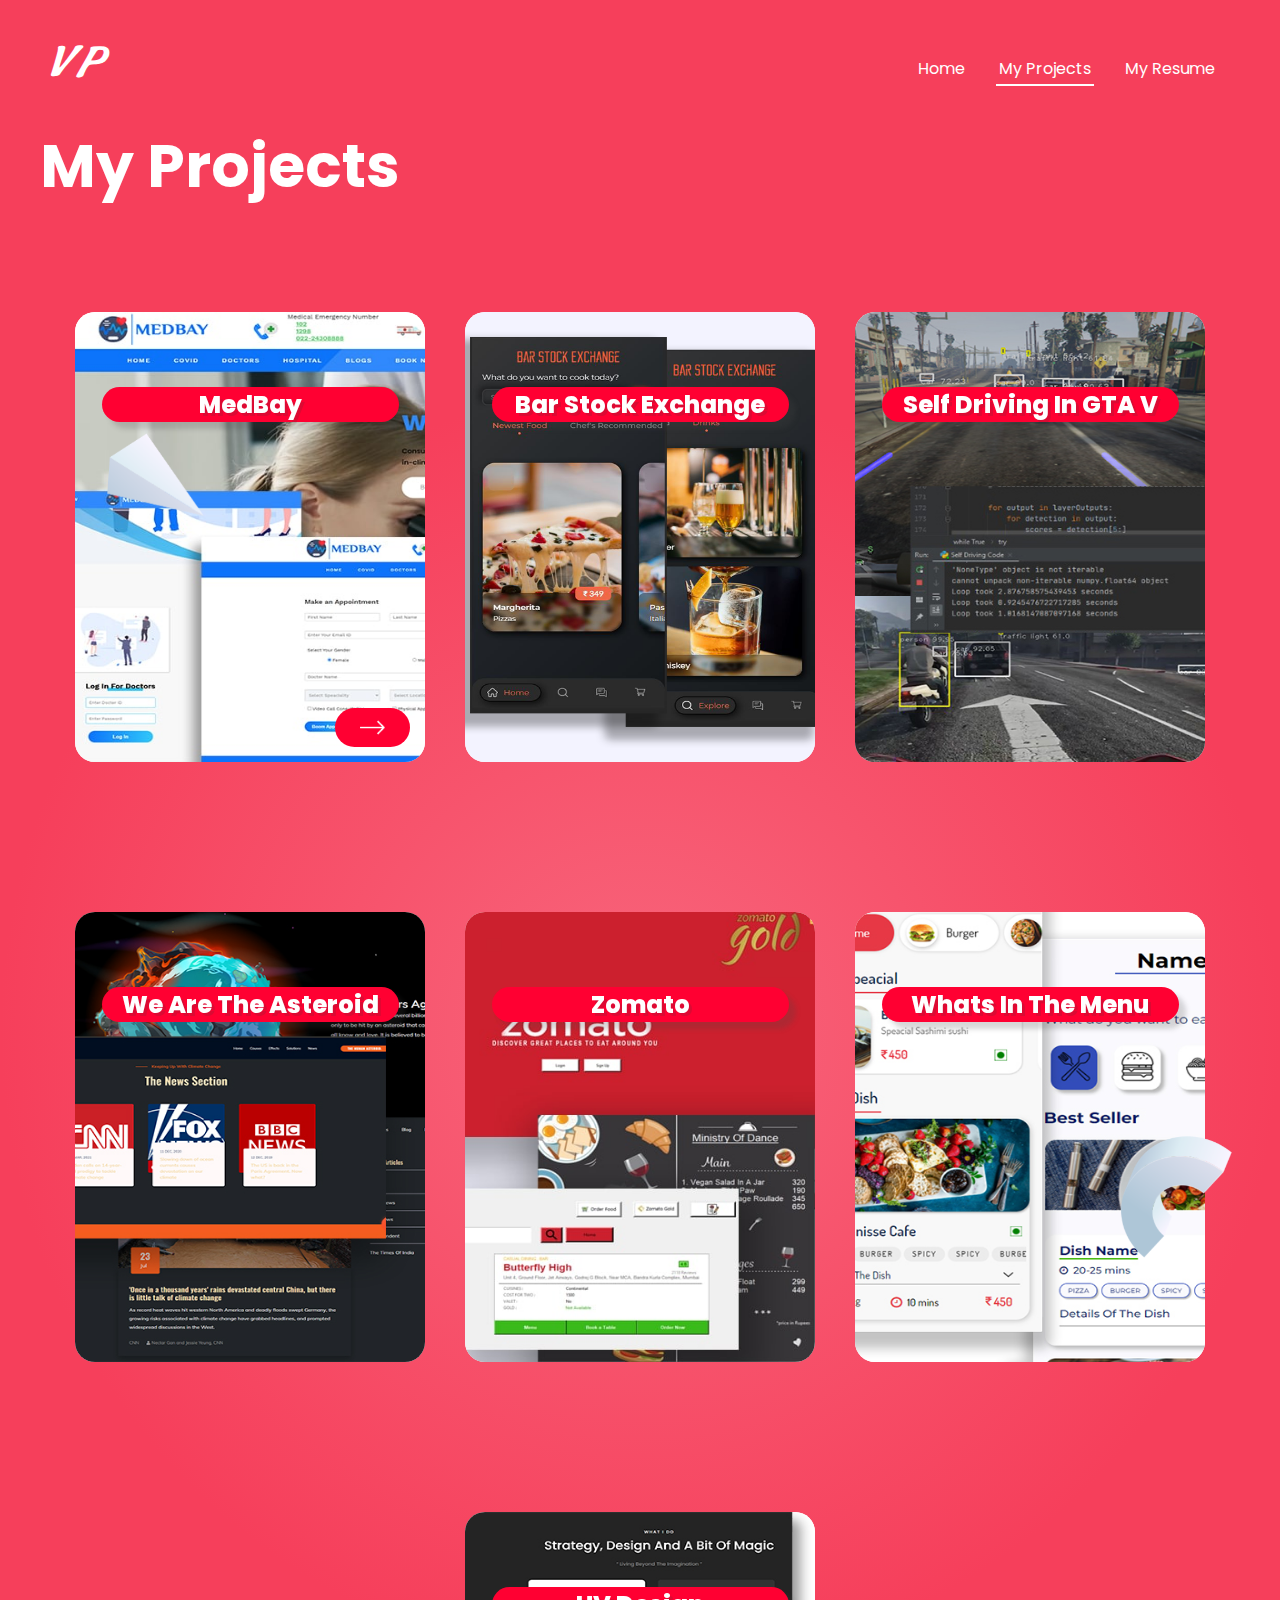
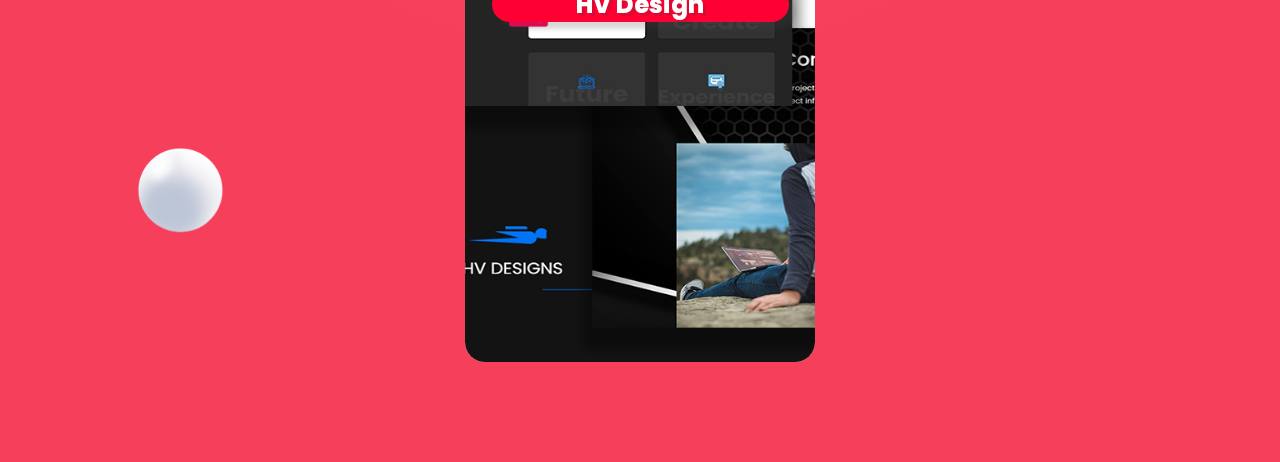
<file: project.html>
<!DOCTYPE html>
<html lang="en">
  <head>
    <meta charset="UTF-8" />
    <meta http-equiv="X-UA-Compatible" content="IE=edge" />
    <meta name="viewport" content="width=device-width, initial-scale=1.0" />
    <meta
      name="description"
      content="I am curious and passionate about making projects. I have created projects based on Arduino, C++, Django, JavaScript, OpenCV, Python, Raspberry Pi, Web Scrapping, etc."
    />
    <title>Vrushit Patel | Projects</title>
    <link rel="shortcut icon" type="image/jpg" href="./images/Logo.png" />

    <link
      rel="stylesheet"
      href="https://cdnjs.cloudflare.com/ajax/libs/font-awesome/5.15.3/css/all.min.css"
      integrity="sha512-iBBXm8fW90+nuLcSKlbmrPcLa0OT92xO1BIsZ+ywDWZCvqsWgccV3gFoRBv0z+8dLJgyAHIhR35VZc2oM/gI1w=="
      crossorigin="anonymous"
      referrerpolicy="no-referrer"
    />

    <link rel="stylesheet" href="./css/base.css" />
    <link rel="stylesheet" href="./css/project.css" />
  </head>

  <body>
    <header>
      <div class="logo">
        <h1>V P</h1>
      </div>

      <nav>
        <ul>
          <li><a href="./"> Home </a></li>
          <li class="active"><a href="./project"> My Projects </a></li>
          <li><a href="./resume"> My Resume </a></li>
        </ul>
      </nav>
    </header>
    <!-- Cursor -->
    <div class="cursor"></div>
    <div class="cursor-inner"></div>

    <!-- ============================================================= -->

    <main id="mainSlide">
      <!-- ============================================================= -->

      <div class="slides" id="three">
        <div class="container">
          <h1>My Projects</h1>
          <div class="grids">
            <div class="box">
              <img src="./images/Projects/medbay.jpg" alt="" />
              <a href="./project/Medbay" class="buy"
                ><img
                  src="./images/right-arrow.png"
                  alt="Vrushit Patel Freelance Website Developer Mumbai"
              /></a>
              <span class="skillPhoto">MedBay</span>
              <!-- <img src="./images/webdesign.png" alt="" class="skillPhoto"> -->
            </div>
            <div class="box">
              <img src="./images/Projects/bse.png" alt="" />
              <!-- <a href="./comingsoon" class="buy"><img src="./images/right-arrow.png"
                alt="Vrushit Patel Freelance Website Developer Mumbai"></a> -->
              <span class="skillPhoto">Bar Stock Exchange</span>
              <!-- <img src="./images/webdesign.png" alt="" class="skillPhoto"> -->
            </div>
            <div class="box">
              <img src="./images/Projects/self-drive.jpg" alt="" />
              <!-- <a href="./comingsoon" class="buy"><img src="./images/right-arrow.png"
                alt="Vrushit Patel Freelance Website Developer Mumbai"></a> -->
              <span class="skillPhoto">Self Driving In GTA V</span>
              <!-- <img src="./images/webdesign.png" alt="" class="skillPhoto"> -->
            </div>
            <div class="box">
              <img src="./images/Projects/hack-n-code.jpg" alt="" />
              <!-- <a href="./comingsoon" class="buy"><img src="./images/right-arrow.png"
                alt="Vrushit Patel Freelance Website Developer Mumbai"></a> -->
              <span class="skillPhoto">We Are The Asteroid</span>
              <!-- <img src="./images/webdesign.png" alt="" class="skillPhoto"> -->
            </div>
            <div class="box">
              <img src="./images/Projects/zomato.jpg" alt="" />
              <!-- <a href="./comingsoon" class="buy"><img src="./images/right-arrow.png"
                alt="Vrushit Patel Freelance Website Developer Mumbai"></a> -->
              <span class="skillPhoto">Zomato</span>
              <!-- <img src="./images/webdesign.png" alt="" class="skillPhoto"> -->
            </div>
            <div class="box">
              <img src="./images/Projects/whatsinthemenu.jpg" alt="" />
              <!-- <a href="./comingsoon" class="buy"><img src="./images/right-arrow.png"
                alt="Vrushit Patel Freelance Website Developer Mumbai"></a> -->
              <span class="skillPhoto">Whats In The Menu</span>
              <!-- <img src="./images/webdesign.png" alt="" class="skillPhoto"> -->
            </div>
            <div class="box">
              <img src="./images/Projects/hvdesigns.jpg" alt="" />
              <!-- <a href="./comingsoon" class="buy"><img src="./images/right-arrow.png"
                alt="Vrushit Patel Freelance Website Developer Mumbai"></a> -->
              <span class="skillPhoto">HV Design</span>
              <!-- <img src="./images/webdesign.png" alt="" class="skillPhoto"> -->
            </div>
          </div>
        </div>
        <img
          class="floatingObj"
          data-parallax="2"
          src="./images/Half Circle.png"
          alt="Vrushit Patel Freelance Website Developer Mumbai"
        />
        <img
          class="floatingObj"
          data-parallax="-2"
          src="./images/Cone3.png"
          alt="Vrushit Patel Freelance Website Developer Mumbai"
        />
        <img
          class="floatingObj"
          data-parallax="-2"
          src="./images/Circle2.png"
          alt="Vrushit Patel Freelance Website Developer Mumbai"
        />
      </div>

      <!-- ============================================================= -->
    </main>

    <!-- ============================================================= -->

    <footer></footer>

    <script
      src="https://code.jquery.com/jquery-3.6.0.min.js"
      integrity="sha256-/xUj+3OJU5yExlq6GSYGSHk7tPXikynS7ogEvDej/m4="
      crossorigin="anonymous"
    ></script>

    <script src="./js/vanilla-tilt.min.js"></script>
    <script src="./js/features.js"></script>
    <script src="./js/cursor.js"></script>

    <script>
      VanillaTilt.init(document.querySelectorAll(".box"), {
        max: 10,
        speed: 300,
      });
    </script>
  </body>
</html>
</file>
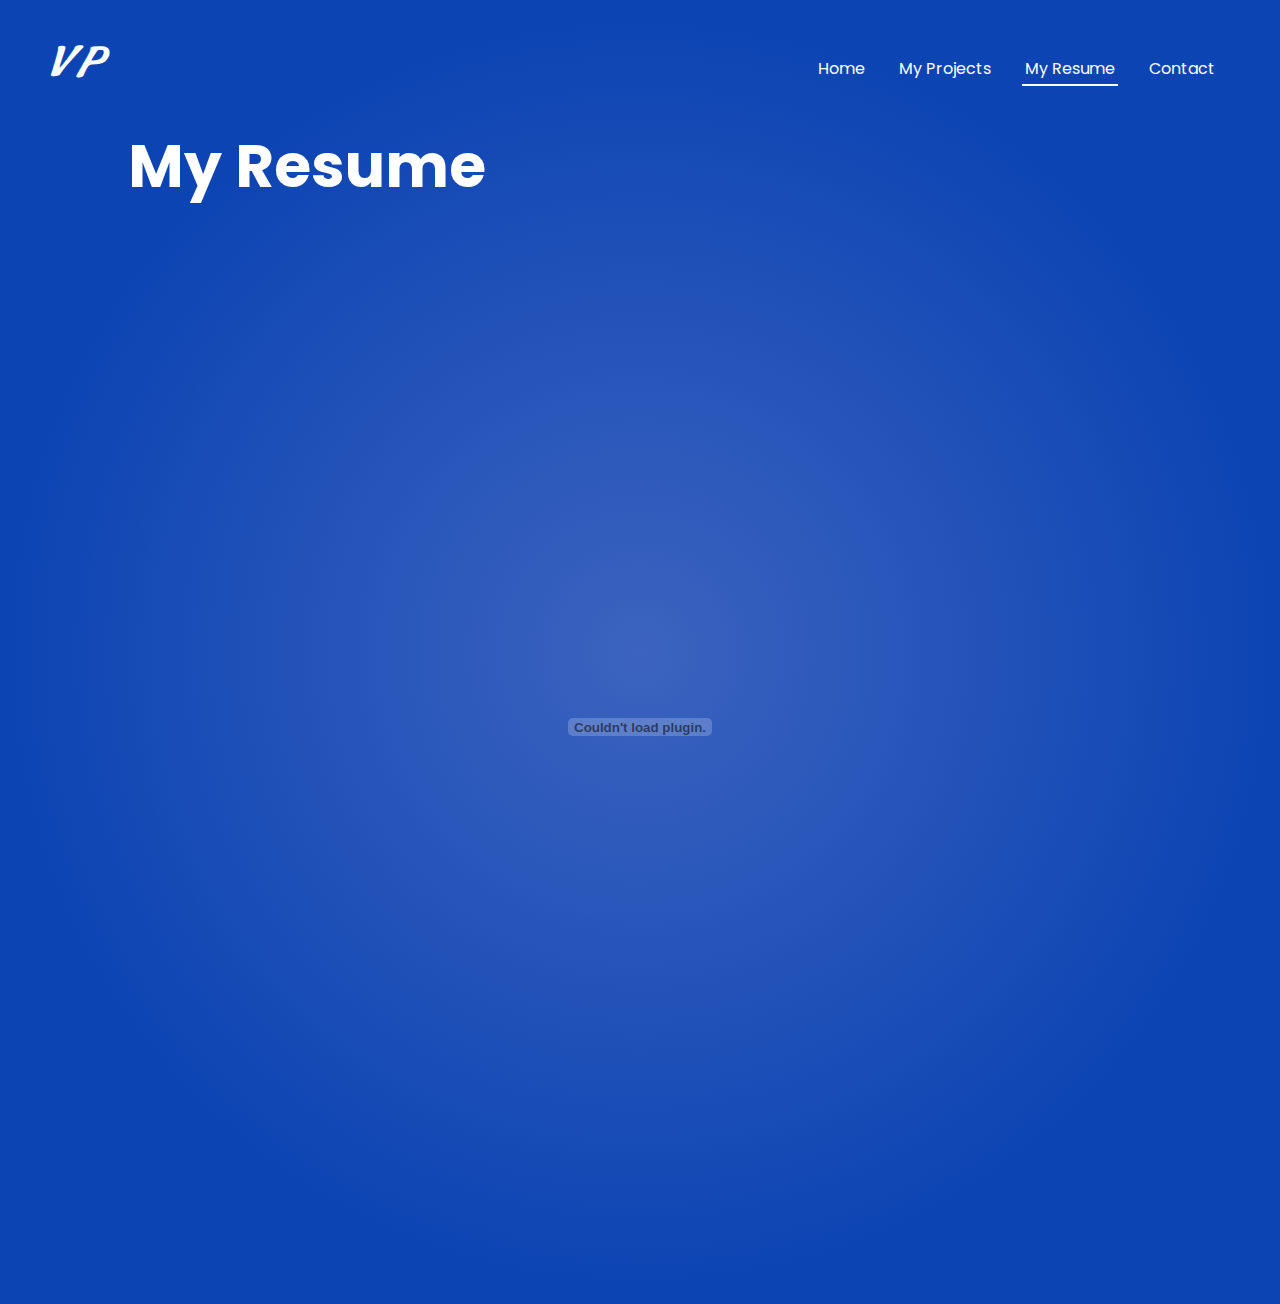
<file: resume.html>
<!DOCTYPE html>
<html lang="en">

<head>
  <meta charset="UTF-8">
  <meta http-equiv="X-UA-Compatible" content="IE=edge">
  <meta name="viewport" content="width=device-width, initial-scale=1.0">
  <title>Vrushit Patel</title>

  <link rel="stylesheet" href="https://cdnjs.cloudflare.com/ajax/libs/font-awesome/5.15.3/css/all.min.css"
    integrity="sha512-iBBXm8fW90+nuLcSKlbmrPcLa0OT92xO1BIsZ+ywDWZCvqsWgccV3gFoRBv0z+8dLJgyAHIhR35VZc2oM/gI1w=="
    crossorigin="anonymous" referrerpolicy="no-referrer" />

  <link rel="stylesheet" href="./css/base.css">
  <link rel="stylesheet" href="./css/resume.css">

</head>

<body>

  <header>
    <div class="logo">
      <h1>V P</h1>
    </div>

    <nav>
      <ul>
        <li><a href="./index.html"> Home </a></li>
        <li><a href="./project.html"> My Projects </a></li>
        <li class="active"><a href=""> My Resume </a></li>
        <li><a href=""> Contact </a></li>
      </ul>
    </nav>
  </header>
  <!-- Cursor -->
  <div class="cursor"></div>
  <div class="cursor-inner"></div>

  <!-- ============================================================= -->

  <main id="mainSlide">

    <!-- ============================================================= -->

    <div class="slides" id="three">
      <div class="container">
        <h1>My Resume</h1>
        <embed src="./Vrushit Patel - CV.pdf" type="application/pdf" width="100%" height="1000px">
      </div>
    </div>

    <!-- ============================================================= -->

  </main>

  <!-- ============================================================= -->

  <footer>

  </footer>

  <script src="https://code.jquery.com/jquery-3.6.0.min.js"
    integrity="sha256-/xUj+3OJU5yExlq6GSYGSHk7tPXikynS7ogEvDej/m4=" crossorigin="anonymous"></script>

  <script src="./js/vanilla-tilt.min.js"></script>
  <script src="./js/cursor.js"></script>

  <script>
    VanillaTilt.init(document.querySelectorAll(".box"), {
      max: 10,
      speed: 300
    });
  </script>

</body>

</html>
</file>
<file: css/base.css>
/* This CSS is for common Elements Like: 
    Bottom Nav-Bar, Background, Body, Loader,
    All Headers, etc. */

/* em - For Padding, Margin, Width & Height
   rem - For Font/ Text Styling */

/* 10vh - header 8vh - Footer */

@import url("https://fonts.googleapis.com/css2?family=Montserrat:ital,wght@0,100;0,200;0,300;0,400;0,500;0,600;0,700;0,800;0,900;1,100;1,200;1,300;1,400;1,500;1,600;1,700;1,800;1,900&display=swap");

@import url("https://fonts.googleapis.com/css2?family=Poppins:ital,wght@0,100;0,200;0,300;0,400;0,500;0,600;0,700;0,800;0,900;1,100;1,200;1,300;1,400;1,500;1,600;1,700;1,800;1,900&display=swap");

@import url("https://fonts.googleapis.com/css2?family=IBM+Plex+Mono:wght@100;200;300;400;500;600;700&display=swap");

/* font-family: 'IBM Plex Mono', monospace; */

@import url("https://fonts.googleapis.com/css2?family=Condiment&display=swap");

/* font-family: 'Condiment', cursive; */

@import url("https://fonts.googleapis.com/css2?family=Kaushan+Script&display=swap");

/* font-family: 'Kaushan Script', cursive; */

@import url("https://fonts.googleapis.com/css2?family=Dela+Gothic+One&display=swap");

/* font-family: 'Dela Gothic One', cursive; */

@keyframes liFade {
  0% {
    opacity: 1;
  }
  75% {
    opacity: 0;
  }
  100% {
    opacity: 0;
  }
}

@keyframes loaderOutAni {
  0% {
    opacity: 1;
  }
  50% {
    opacity: 0.8;
    transform: translate(-50%, -50%) translateY(0vh);
  }
  100% {
    opacity: 0;
    transform: translate(-50%, -50%) translateY(-100vh);
    display: none;
  }
}

@keyframes fadeUp {
  from {
    transform: translateY(100px);
    opacity: 0;
  }
  to {
    transform: translateY(0);
    opacity: 1;
  }
}

@keyframes fadeInSlide1 {
  0% {
    transform: rotate(0) translateX(100px) scale(1.2);
    opacity: 0;
  }
  20% {
    opacity: 1;
  }
  100% {
    transform: rotate(-25deg) translateX(-20px) scale(1);
    opacity: 1;
  }
}

@keyframes fadeInSlide2 {
  0% {
    transform: rotate(0) translateX(100px) scale(1.2);
    opacity: 0;
  }
  20% {
    opacity: 1;
  }
  100% {
    transform: rotate(-15deg) translateX(30px) scale(1);
    opacity: 1;
  }
}

@keyframes fadeInSlide3 {
  0% {
    transform: rotate(0) translateX(150px) scale(1.2);
    opacity: 0;
  }
  20% {
    opacity: 1;
  }
  100% {
    transform: rotate(-5deg) translateX(100px) scale(1);
    opacity: 1;
  }
}

@keyframes fadeInSlide4 {
  0% {
    transform: rotate(0) translateX(300px) scale(1.2);
    opacity: 0;
  }
  20% {
    opacity: 1;
  }
  100% {
    transform: translateX(150%) translateY(100px) scale(1);
    opacity: 1;
  }
}

@keyframes fadeOut {
  from {
    transform: scale(0);
    opacity: 0;
  }
  to {
    transform: scale(1.2);
    opacity: 1;
  }
}

:root {
  --orange: #ef6848;
  --black: #181818;
  --darkGray: #313131;
  --white: #ffffff;
  --lightOrange: #ff9c51;
  --yellowOrange: #ffb650;

  /* To Use Variables Do This : var(--white) */
}

html {
  scroll-behavior: smooth;
}

body {
  margin: 0;
  box-sizing: border-box;
  /* font-family: "Montserrat", sans-serif; */
  font-family: "Poppins", sans-serif;
  cursor: none !important;
}

button {
  font-family: "Poppins", sans-serif;
}

a {
  cursor: none;
}

body {
  /*FireFox*/
  scrollbar-width: none;
  /*IE10+*/
  -ms-overflow-style: -ms-autohiding-scrollbar;
}
body::-webkit-scrollbar {
  /*Chrome, Safari, Edge*/
  display: none;
}

.floatingObj,
.floatingObj1 {
  position: absolute;
  width: auto;
  height: 125px;
  z-index: 2;
}

.fadingUp {
  animation: fadeUp 1s ease-in-out forwards;
}

.fadingOut {
  animation: fadeOut 1.5s ease-in-out forwards;
}

.fadingInSlide1 {
  animation: fadeInSlide1 1.5s ease-in-out forwards;
}

.fadingInSlide2 {
  animation: fadeInSlide2 1.5s ease-in-out forwards;
}

.fadingInSlide3 {
  animation: fadeInSlide3 1.5s ease-in-out forwards;
}

.fadingInSlide4 {
  animation: fadeInSlide4 1.5s ease-in-out forwards;
}

/* ========================== */
/* ========= Cursor ========= */
/* ========================== */

.cursor {
  position: fixed;
  width: 35px;
  height: 35px;
  border-radius: 50%;
  transform: translate(-50%, -50%);
  border: 1px solid var(--white);
  pointer-events: none;
  transition: all 100ms;
  z-index: 500;
  top: -50px;
  left: -50px;
}

.cursor-inner {
  width: 20px;
  height: 20px;
  background: var(--white);
  position: fixed;
  border-radius: 50%;
  pointer-events: none;
  transform: translate(-50%, -50%);
  transition: width 0.3s, height 0.3s;
  z-index: 500;
  top: -50px;
  left: -50px;
}

.click {
  width: 35px;
  height: 35px;
  border-radius: 50%;
  opacity: 0.5;
}

/* ========================== */
/* ========= Header ========= */
/* ========================== */

header {
  padding: 40px 50px;
  position: fixed;
  width: calc(100% - 100px);
  display: flex;
  justify-content: space-between;
  z-index: 5;
  color: var(--white);
}

header .logo h1 {
  margin: 0;
  font-family: "Condiment", cursive;
  color: var(--white);
  font-size: 40px;
  letter-spacing: 2px;
}

header nav ul {
  list-style: none;
  display: inline-block;
  padding: 0;
}

header nav ul li {
  display: inline-block;
  padding: 0 15px;
  position: relative;
}

header nav ul li a {
  text-decoration: none;
  color: var(--white);
}

header nav ul li::after {
  position: absolute;
  content: "";
  display: block;
  bottom: -5px;
  left: 10%;
  width: 0%;
  height: 2px;
  background-color: rgb(255, 255, 255);
  transition: all 0.3s ease-in-out;
}

header nav ul li:hover::after {
  width: 80%;
}

header nav ul li.active::after {
  width: 80%;
}

/* ========================== */
/* ====== Vertical Nav ====== */
/* ========================== */

.vert-nav {
  position: fixed;
  z-index: 100;
  top: 50%;
  left: 96.5%;
  opacity: 0;
  transform: translate(-50%, -50%);
}

.vert-nav ul {
  list-style: inside;
  padding: 0;
  margin: 0;
}

.vert-nav ul li {
  display: block;
  width: auto !important;
  height: auto !important;
  margin: 0px 0px 15px;
  position: relative;
}

.vert-nav ul li a {
  display: block;
  position: relative;
  z-index: 1;
  cursor: none;
  text-decoration: none;
  width: 20px;
  height: 20px;
  border-radius: 100%;
  transition: all 0.3s ease-in-out;
}

.vert-nav ul li a::before {
  width: 6px;
  height: 6px;
  background: rgba(255, 255, 255, 0.3);
  border-radius: 50%;
  content: "";
  top: 70.5%;
  left: 69%;
  position: absolute;
  transform: translate(-50%, -50%);
}

.vert-nav ul li a::after {
  width: 120%;
  height: 120%;
  border: 2px solid #fff;
  box-shadow: 3px 3px 6px #00000047;
  border-radius: 50%;
  content: "";
  top: 0;
  left: 0;
  position: absolute;
  transform: scale(0.7);
  transition: all 0.5s;
  opacity: 0;
}

.vert-nav ul li a:hover:after {
  transform: scale(1);
  opacity: 1;
  border: 2px solid rgba(255, 255, 255, 0.3);
}

.vert-nav ul li a.active::before {
  background: rgb(255, 255, 255);
}

.vert-nav ul li a.active:after {
  transform: scale(1);
  opacity: 1;
}

.vert-nav ul li a span::before {
  content: attr(data-name);
  position: absolute;
  text-align: right;
  top: 5px;
  right: -50px;
  height: 1em;
  width: 100px;
  margin-right: 10px;
  color: var(--white);
  opacity: 0;
  font-size: 0.8em;
  transition: all 0.3s ease-in-out;
}

.vert-nav ul li a:hover span::before {
  right: 20px;
  opacity: 1;
  color: rgba(255, 255, 255, 0.8);
}

.vert-nav ul li a.active span::before,
.vert-nav ul li a.active:hover span::before {
  right: 20px !important;
  opacity: 1;
  color: var(--white) !important;
  top: 1px !important;
  font-size: 1em !important;
  animation: liFade 1s ease-in-out 4s;
  animation-fill-mode: forwards;
}

.navbtn {
  position: fixed;
  z-index: 100;
  top: 92%;
  left: calc(100% - 130px);
  opacity: 1;
  transform: translate(-50%, -50%);
}

.navbtn button {
  position: relative;
  color: var(--white);
  cursor: none;
  background-color: transparent;
  outline: none;
  border: none;
  font-size: 1em;
}

.navbtn button::after {
  position: absolute;
  content: "";
  bottom: 0;
  left: 0;
  width: 0px;
  height: 2px;
  background-color: var(--white);
  z-index: 5;
  transition: all 0.5s;
}

.navbtn button:hover::after {
  width: 100%;
}

.navbtn span {
  padding: 0 10px;
  color: var(--white);
  cursor: default;
}

/* ========================== */
/* ======= Pre Loader ======= */
/* ========================== */

#one::before {
  position: absolute;
  content: "";
  top: 50%;
  left: 50%;
  transform: translate(-50%, -50%);
  width: 100%;
  height: 100vh;
  background-image: url("../images/Loading.jpg");
  background-size: cover;
  z-index: 1000;
  animation: loaderOutAni 1.5s 1s ease-in-out forwards;
}
</file>
<file: css/styles.css>
main {
  max-height: 100vh;
  overflow: scroll;
  scroll-behavior: smooth;
  scroll-snap-type: y mandatory;
}

main .slides {
  width: 100%;
  height: 100vh;
  scroll-snap-align: start;
}

main {
  /*FireFox*/
  scrollbar-width: none;
  /*IE10+*/
  -ms-overflow-style: -ms-autohiding-scrollbar;
}
main::-webkit-scrollbar {
  /*Chrome, Safari, Edge*/
  display: none;
}

main .slides:nth-child(1) {
  background-image: -moz-radial-gradient(
    50% 50%,
    circle closest-side,
    #510b97e3 00%,
    #3e0d7e 100%
  );

  background-image: -webkit-radial-gradient(
    50% 50%,
    circle closest-side,
    #510b97e3 00%,
    #3e0d7e 100%
  );

  background-image: -ms-radial-gradient(
    50% 50%,
    circle closest-side,
    #510b97e3 00%,
    #3e0d7e 100%
  );
}

main .slides:nth-child(2) {
  background-image: -moz-radial-gradient(
    50% 50%,
    circle closest-side,
    rgba(11, 60, 175, 0.8) 0%,
    #0c44b3 100%
  );

  background-image: -webkit-radial-gradient(
    50% 50%,
    circle closest-side,
    rgba(11, 60, 175, 0.8) 0%,
    #0c44b3 100%
  );

  background-image: -ms-radial-gradient(
    50% 50%,
    circle closest-side,
    rgba(11, 60, 175, 0.8) 0%,
    #0c44b3 100%
  );
}

main .slides:nth-child(3) {
  background-image: -moz-radial-gradient(
    50% 50%,
    circle closest-side,
    rgba(47, 18, 137, 0.7) 0%,
    #4f1eab 100%
  );

  background-image: -webkit-radial-gradient(
    50% 50%,
    circle closest-side,
    rgba(47, 18, 137, 0.7) 0%,
    #4f1eab 100%
  );

  background-image: -ms-radial-gradient(
    50% 50%,
    circle closest-side,
    rgba(47, 18, 137, 0.7) 0%,
    #4f1eab 100%
  );
}

main .slides:nth-child(4) {
  background-image: -moz-radial-gradient(
    50% 50%,
    circle closest-side,
    rgba(255, 137, 49, 0.7) 0%,
    #ff8431 100%
  );

  background-image: -webkit-radial-gradient(
    50% 50%,
    circle closest-side,
    rgba(255, 137, 49, 0.7) 0%,
    #ff8431 100%
  );

  background-image: -ms-radial-gradient(
    50% 50%,
    circle closest-side,
    rgba(255, 137, 49, 0.7) 0%,
    #ff8431 100%
  );
}

main .slides:nth-child(5) {
  background-image: -moz-radial-gradient(
    50% 50%,
    circle closest-side,
    rgba(246, 63, 91, 0.8) 0%,
    #f63f5b 100%
  );

  background-image: -webkit-radial-gradient(
    50% 50%,
    circle closest-side,
    rgba(246, 63, 91, 0.8) 0%,
    #f63f5b 100%
  );

  background-image: -ms-radial-gradient(
    50% 50%,
    circle closest-side,
    rgba(246, 63, 91, 0.8) 0%,
    #f63f5b 100%
  );
}

main .slides:nth-child(6) {
  background-image: -moz-radial-gradient(
    50% 50%,
    circle closest-side,
    rgba(47, 18, 137, 0.7) 0%,
    #4f1eab 100%
  );

  background-image: -webkit-radial-gradient(
    50% 50%,
    circle closest-side,
    rgba(47, 18, 137, 0.7) 0%,
    #4f1eab 100%
  );

  background-image: -ms-radial-gradient(
    50% 50%,
    circle closest-side,
    rgba(47, 18, 137, 0.7) 0%,
    #4f1eab 100%
  );
}
</file>
<file: css/slides.css>
/* ========================== */
/* ======= Animation ======== */
/* ========================== */

@keyframes homeSlide {
  0% {
    transform: rotate(0) translateY(50%) translateX(-25%);
    background-color: #ffffff00;
  }
  100% {
    background-color: #ffffff0e;
    transform: rotate(30deg) translateY(50%) translateX(-25%);
  }
}

@keyframes line-anime {
  to {
    stroke-dashoffset: 0;
  }
}

/* ========================== */
/* ======== General ========= */
/* ========================== */

.slides {
  display: flex;
  justify-content: center;
  align-items: center;
  position: relative;
}

/* ========================== */
/* ========== Home ========== */
/* ========================== */

#one {
  position: relative;
}

#one::after {
  content: "";
  position: absolute;
  top: 0;
  left: 0;
  width: 200%;
  height: 200%;
  z-index: 0;
  animation: homeSlide 1s ease-in-out 7s;
  animation-fill-mode: forwards;
}

#one .floatingObj:nth-child(2) {
  left: 15%;
  top: 10%;
}

#one .floatingObj:nth-child(3) {
  height: 100px;
  left: 35%;
  top: 88%;
}

#one .floatingObj:nth-child(4) {
  left: 5%;
  top: 72%;
}

#one .container {
  width: 90%;
  height: 75%;
  margin: 0 auto;
  display: grid;
  column-gap: 5%;
  grid-template-columns: 40% 55%;
}

#one .container .intro {
  display: flex;
  justify-content: center;
  align-items: center;
}

#one .container .name1 h3,
#one .container .name1 h4 {
  font-family: "IBM Plex Mono", monospace;
  color: var(--white);
  font-weight: 500;
  font-size: 32px;
  margin: 0;
}

#one .container .name1 h4 {
  font-size: 26px;
}

#one .container .name1 h3 {
  display: inline-block;
  /* padding-right: 15px; */
  height: 42px;
  margin-bottom: 15px;
}

#typer {
  display: inline-block;
  padding-right: 4px;
  height: 42px;
  border-right: 1px solid var(--white);
  margin-bottom: 15px;
}

#slide1Heading,
#slide1SVG,
#typer,
#slide1Para {
  opacity: 0;
}

/* #one .container .name1 h1 {
  font-family: "Condiment", cursive;
  color: var(--white);
  font-size: 80px;
  margin: 20px 0 0;
  letter-spacing: 5px;
} */

/* ===== Name Styling Me ===== */

#one > div > div.intro > div > div > svg > path {
  padding: 20px;
}

#one > div > div.intro > div > div > svg > path:nth-child(2) {
  stroke-dasharray: 337;
  stroke-dashoffset: 337;
  animation: line-anime 2s ease forwards 2.2s;
}

#one > div > div.intro > div > div > svg > path:nth-child(3) {
  stroke-dasharray: 184;
  stroke-dashoffset: 184;
  animation: line-anime 2s ease forwards 2.5s;
}

#one > div > div.intro > div > div > svg > path:nth-child(4) {
  stroke-dasharray: 222;
  stroke-dashoffset: 222;
  animation: line-anime 2s ease forwards 2.8s;
}

#one > div > div.intro > div > div > svg > path:nth-child(5) {
  stroke-dasharray: 209;
  stroke-dashoffset: 209;
  animation: line-anime 2s ease forwards 3.1s;
}

#one > div > div.intro > div > div > svg > path:nth-child(6) {
  stroke-dasharray: 452;
  stroke-dashoffset: 452;
  animation: line-anime 2s ease forwards 3.3s;
}

#one > div > div.intro > div > div > svg > path:nth-child(7) {
  stroke-dasharray: 144;
  stroke-dashoffset: 144;
  animation: line-anime 2s ease forwards 3.6s;
}

#one > div > div.intro > div > div > svg > path:nth-child(8) {
  stroke-dasharray: 262;
  stroke-dashoffset: 262;
  animation: line-anime 2s ease forwards 4s;
}

#one > div > div.intro > div > div > svg > path:nth-child(9) {
  stroke-dasharray: 348;
  stroke-dashoffset: 348;
  animation: line-anime 2s ease forwards 4.6s;
}

#one > div > div.intro > div > div > svg > path:nth-child(10) {
  stroke-dasharray: 233;
  stroke-dashoffset: 233;
  animation: line-anime 2s ease forwards 4.9s;
}

#one > div > div.intro > div > div > svg > path:nth-child(11) {
  stroke-dasharray: 262;
  stroke-dashoffset: 262;
  animation: line-anime 2s ease forwards 5.2s;
}

#one > div > div.intro > div > div > svg > path:nth-child(12) {
  stroke-dasharray: 193;
  stroke-dashoffset: 193;
  animation: line-anime 2s ease forwards 5.6s;
}

#one > div > div.intro > div > div > svg > path:nth-child(13) {
  stroke-dasharray: 237;
  stroke-dashoffset: 237;
  animation: line-anime 2s ease forwards 6s;
}

#one .container .name1 p {
  color: var(--white);
  font-weight: 400;
  font-size: 20px;
  margin: 0;
}

#one .container .threejs {
  background-image: url("../images/Home\ Image.png");
  background-position: center;
  background-repeat: no-repeat;
  background-size: contain;
  z-index: 5;
}

/* ========================== */
/* ======== About Me ======== */
/* ========================== */

#two .floatingObj:nth-child(2) {
  left: 75%;
  top: 20%;
  height: 100px;
}

#two .floatingObj:nth-child(3) {
  height: 110px;
  left: 85%;
  top: 70%;
}

#two .floatingObj:nth-child(4) {
  left: 5%;
  top: 80%;
}

#two .floatingObj:nth-child(5) {
  left: 15%;
  top: 10%;
}

#two .container {
  width: 1200px;
  margin: 0 auto;
  display: grid;
  grid-template-columns: 42% 54%;
}

#two .container .photo .image {
  padding: 40px 0;
  width: 100%;
  height: 100%;
  display: flex;
  justify-content: center;
  align-items: center;
}

#two .container .photo .image img {
  opacity: 0;
  left: 0;
}

#two .container .about {
  display: flex;
  justify-content: center;
  align-items: center;
}

#two .container .about .content {
  margin-left: 60px;
}

#two .container .about h1 {
  font-size: 50px;
  margin-bottom: 25px;
  font-weight: 700;
  line-height: 1.2;
  color: white;
  position: relative;
  opacity: 0;
}

#two .container .about h1 span {
  position: absolute;
  top: -150px;
  left: -85px;
  font-size: 300px;
  width: 100px;
  height: 100px;
  color: #ffffff30;
}

#two .container .about p {
  font-size: 16px;
  margin-bottom: 35px;
  font-weight: 400;
  line-height: 28px;
  color: white;
  opacity: 0;
}

#two .container .about .buttons {
  opacity: 0;
}

#two .container .about .buttons a {
  color: #fff;
  cursor: none;
  border: 0 solid;
  font-size: 16px;
  font-weight: 500;
  line-height: 45px;
  margin: 0 0 2em;
  max-width: 160px;
  position: relative;
  text-decoration: none;
  text-transform: capitalize;
  width: 100%;
  padding: 10px 20px;
  margin-right: 20px;
  box-shadow: inset 0 0 20px rgba(255, 255, 255, 0);
  outline: 1px solid;
  outline-color: rgba(255, 255, 255, 0.5);
  outline-offset: 0px;
  text-shadow: none;
  transition: all 1000ms cubic-bezier(0.19, 1, 0.22, 1);
}

#two .container .about .buttons a:hover {
  border: 1px solid;
  /* box-shadow: inset 100px 100px 20px rgb(255, 255, 255),
    0 0 20px rgba(255, 255, 255, 0.2); */
  box-shadow: inset 100px 100px 20px rgba(255, 255, 255, 0.1),
    0 0 20px rgba(255, 255, 255, 0.05), 5px 5px 15px rgba(0, 0, 0, 0.5);
  outline-color: rgba(255, 255, 255, 0);
  outline-offset: 15px;
  color: white;
  /* color: #0d45b4;
  text-shadow: 1px 1px 2px #6799ff; */
}

/* ========================== */
/* ======== Domain ======== */
/* ========================== */

#five .floatingObj:nth-child(2) {
  left: 82%;
  top: 16%;
}

#five .floatingObj:nth-child(3) {
  left: 2%;
  top: 20%;
}

#five .floatingObj:nth-child(4) {
  left: 20%;
  top: 84%;
}

#five h1 {
  font-size: 60px;
  margin-bottom: 25px;
  font-weight: 700;
  line-height: 1.2;
  color: white;
  position: relative;
}

#five .container .grids {
  width: 1200px;
  margin: 0 auto;
  position: relative;
  display: flex;
  justify-content: center;
  align-items: center;
  transition: 0.5s;
}

#five .container .grids {
  width: 1200px;
  margin: 60px auto 0;
  position: relative;
  display: flex;
  justify-content: center;
  align-items: center;
  flex-wrap: wrap;
  transform-style: preserve-3d;
}

#five .container .box {
  position: relative;
  width: 350px;
  height: 450px;
  margin: 40px 20px;
  background-color: white;
  border-radius: 20px;
  transform-style: preserve-3d;
  transition: 0.5s;
}

#five .container .box .skillPhoto {
  position: absolute;
  top: -75px;
  left: -5px;
  width: 100%;
  text-align: center;
  color: black;
  transform-style: preserve-3d;
  transform: translate3d(0, 0, 70px);
  transition: 0.5s;
  opacity: 1;
  z-index: 20;
  /* filter: drop-shadow(0 20px 15px rgba(136, 142, 160, 0.4)); */
}

#five .container .box:hover .skillPhoto {
  top: -75px;
  opacity: 1;
}

#five .container .box .buy {
  position: absolute;
  width: 25px;
  height: 25px;
  bottom: 15px;
  right: 15px;
  text-align: right;
  color: #ffffff;
  background-color: #ff0032;
  transform-style: preserve-3d;
  transition: 0.5s;
  padding: 7px 25px;
  text-decoration: none;
  border-radius: 30px;
  z-index: 10;
}

#five .container .box:hover .buy {
  width: 100px;
}

#five .container .box .buy img {
  width: 25px;
  height: 25px;
}

#five .container .box:hover .buy {
  opacity: 1;
}

#five .container .box .buy::before {
  position: absolute;
  top: 6px;
  left: 10px;
  content: "More info";
  color: white;
  opacity: 0;
}

#five .container .box:hover .buy::before {
  opacity: 1;
  left: 17px;
}

#five .container .box .title {
  position: absolute;
  top: 32%;
  left: 58%;
  width: 100%;
  font-size: 1.7em;
  transition: 0.5s;
  z-index: 11;
  transition: 0.5s;
  transform-style: preserve-3d;
  transform: translate3d(-50%, -50%, 0px);
}

#five .container .box .para {
  position: absolute;
  top: 57%;
  left: 52%;
  width: 300px;
  transition: 0.5s;
  z-index: 11;
  transition: 0.5s;
  transform-style: preserve-3d;
  transform: translate3d(-50%, -50%, 0px);
}

/* ========================== */
/* ======== Projects ======== */
/* ========================== */

#four .floatingObj:nth-child(2) {
  left: 88%;
  transform: rotate(-45deg);
  top: 16%;
  height: 100px;
}

#four .floatingObj:nth-child(3) {
  height: 140px;
  left: 30%;
  top: 12%;
}

#four .floatingObj:nth-child(4) {
  left: 85%;
  top: 78%;
}

#four .floatingObj:nth-child(5) {
  left: 7%;
  top: 80%;
}

#four .container {
  width: 1200px;
  margin: 0 auto;
  display: grid;
  column-gap: 3%;
  grid-template-columns: 47% 50%;
  position: relative;
  z-index: 5;
}

#four .container .projectsPic {
  z-index: 20;
}

#four .container .projectsPic .image img {
  position: absolute;
  max-width: 500px;
  box-shadow: 0px 10px 40px 0px rgb(12 0 46 / 15%);
}

#four .container .projectsPic .image img:nth-child(1) {
  transform: rotate(-25deg) translateX(-20px);
  opacity: 0;
}

#four .container .projectsPic .image img:nth-child(2) {
  transform: rotate(-15deg) translateX(30px);
  opacity: 0;
}

#four .container .projectsPic .image img:nth-child(3) {
  transform: rotate(-5deg) translateX(100px);
  opacity: 0;
}

#four .container .projectsPic .image img:nth-child(4) {
  transform: translateX(150%) translateY(100px);
  opacity: 0;
}

#four .container .project {
  display: flex;
  justify-content: center;
  align-items: center;
}

#four .container .project .content {
  margin-left: 60px;
}

#four .container .project h1 {
  font-size: 80px;
  margin-bottom: 25px;
  font-weight: 700;
  line-height: 1.2;
  color: white;
  position: relative;
  z-index: 2;
  opacity: 0;
}

#four .container .project p {
  font-size: 16px;
  margin-bottom: 35px;
  font-weight: 400;
  line-height: 28px;
  color: white;
  z-index: 2;
  opacity: 0;
}

#four .container .project .buttons {
  opacity: 0;
}

#four .container .project .buttons a {
  color: #fff;
  cursor: none;
  border: 0 solid;
  font-size: 16px;
  font-weight: 500;
  line-height: 45px;
  margin: 0 0 2em;
  max-width: 160px;
  position: relative;
  text-decoration: none;
  text-transform: capitalize;
  width: 100%;
  padding: 12px 40px;
  margin-right: 20px;
  box-shadow: inset 0 0 20px rgba(255, 255, 255, 0);
  outline: 1px solid;
  outline-color: rgba(255, 255, 255, 0.5);
  outline-offset: 0px;
  text-shadow: none;
  transition: all 1000ms cubic-bezier(0.19, 1, 0.22, 1);
}

#four .container .project .buttons a:hover {
  border: 1px solid;
  box-shadow: inset 100px 100px 20px rgba(255, 255, 255, 0.1),
    0 0 20px rgba(255, 255, 255, 0.05), 5px 5px 10px rgba(0, 0, 0, 0.3);
  outline-color: rgba(255, 255, 255, 0);
  outline-offset: 15px;
  color: white;
}

#four .container .project h1 span {
  position: absolute;
  top: -180%;
  left: -15%;
  transform: translate(-50%, -50%);
  font-size: 320px;
  font-weight: 800;
  width: 100px;
  height: 100px;
  color: #ffffff17;
  z-index: 0;
}

/* ========================== */
/* ========= Skills ========= */
/* ========================== */

#three .skillsMain {
  position: absolute;
  top: 55%;
  left: 50%;
  transform: translate(-50%, -50%);
  height: 470px;
  z-index: 10;
}

#three .note {
  position: absolute;
  top: 100%;
  left: 51%;
  transform: translate(-50%, -50%);
  height: 470px;
  z-index: 10;
  font-style: italic;
  color: white;
  font-size: large;
}

#three .skillsH1 {
  position: absolute;
  top: -25%;
  left: 25%;
  transform: translate(-50%, -50%);
  font-size: 320px;
  font-weight: 800;
  color: #ffffff17;
  z-index: 10;
}

#three .floatingObj:nth-child(2) {
  left: 88%;
  transform: rotate(-45deg);
  top: 30%;
  height: 110px;
  z-index: 10;
}

#three .floatingObj:nth-child(3) {
  left: 7%;
  top: 12%;
  z-index: 10;
}

#three .floatingObj:nth-child(4) {
  left: 22%;
  top: 78%;
  z-index: 10;
}

#three .container,
#three .container .container2 {
  width: 100%;
  height: 100%;
  position: relative;
  z-index: 5;
}

#three .container .skillsType {
  position: absolute;
  display: block;
  word-wrap: break-word;
  top: 50%;
  left: 0%;
  width: 350px;
  height: auto;
  transform: translate(-100%, -50%);
  font-family: "Dela Gothic One", cursive;
  color: rgb(167, 255, 221);
  font-size: 8rem;
  line-height: 7rem;
  text-align: right;
  margin: 0;
  margin-bottom: 1rem;
  z-index: 6;
}

#three .container .skillsType.des {
  color: #582fac;
}

#three .container .skillsType.skillsType2 {
  left: 23%;
  transform: translate(-3%, -50%);
  z-index: 2;
}

#three .container .container2 {
  background-image: -moz-radial-gradient(
    50% 50%,
    circle closest-side,
    #49d49f 0%,
    #2dbd86 100%
  );

  background-image: -webkit-radial-gradient(
    50% 50%,
    circle closest-side,
    #45dca3 0%,
    #2dbd86 100%
  );

  background-image: -ms-radial-gradient(
    50% 50%,
    circle closest-side,
    #45dca3 0%,
    #2dbd86 100%
  );
  /* background-color: #45dca32b; */
  width: 50%;
}

#three .container .skillDots {
  width: 100%;
  height: 100%;
}

#three .container .skillDots .skillDot {
  display: inline-block;
  position: absolute;
  width: 30px;
  height: 30px;
  background-color: white;
  border-radius: 50%;
  top: 50%;
  left: 50%;
  transform: translate(-50%, -50%);
  z-index: 15;
  transform-origin: center;
  border: none;
  transition: translateX 0.3s, translateY 0.3s, left 1s,
    background-color 0.5s ease-in-out;
}

#three .container .skillDots .skillDot:hover {
  background-color: transparent;
  z-index: 15;
}

#three .container .skillDots .skillDot span {
  display: inline-block;
  position: absolute;
  width: 30px;
  height: 30px;
  background-color: white;
  z-index: 15;
  border-radius: 50%;
  border: none;
  transform: rotate(45deg);
  transition: transform 1s ease-in, background-color 1s ease-in;
}

#three .container .skillDots .skillDot img {
  width: 10%;
  position: absolute;
  top: 50%;
  left: 50%;
  transform: translate(-50%, -50%);
  transition: width 1s ease-in;
}

#three .container .skillDots .skillDot:hover img {
  width: 170%;
}

#three .container .skillDots .skillDot:hover span {
  background-color: transparent;
  border: 1px solid white;
  transform: scale(3) rotate(45deg) !important;
  z-index: 15;
}

#three .container .skillDots .skillDot:hover span::after {
  content: attr(data-name);
  position: absolute;
  top: 100%;
  left: 100%;
  transform: translate(-50%, -50%) rotate(-45deg);
  font-size: 5px;
  z-index: 15;
}

/* ---------------------------------------------- */

/* Not Between 35% to 65% */

#three .container .skillDots .skillDot:nth-child(1) {
  top: 84%;
  left: 15%;
}

#three .container .skillDots .skillDot:nth-child(1):hover span {
  border-top: 1px solid #5325ac;
  border-right: 1px solid #5325ac;
  border-bottom: 1px solid #5325ac;
}

#three .container .skillDots .skillDot:nth-child(2) {
  top: 40%;
  left: 10%;
}

#three .container .skillDots .skillDot:nth-child(2):hover span {
  border-top: 1px solid #5325ac;
  border-right: 1px solid #5325ac;
}

#three .container .skillDots .skillDot:nth-child(3) {
  top: 70%;
  left: 30%;
}

#three .container .skillDots .skillDot:nth-child(3):hover span {
  border-top: 1px solid #5325ac;
  border-right: 1px solid #5325ac;
  border-bottom: 1px solid #5325ac;
  border-left: 1px solid #5325ac;
}

#three .container .skillDots .skillDot:nth-child(4) {
  top: 55%;
  left: 18%;
}

#three .container .skillDots .skillDot:nth-child(4):hover span {
  border-top: 1px solid #5325ac;
  border-right: 1px solid #5325ac;
  border-bottom: 1px solid #5325ac;
}

#three .container .skillDots .skillDot:nth-child(5) {
  top: 73%;
  left: 5%;
}

#three .container .skillDots .skillDot:nth-child(5):hover span {
  border-top: 1px solid #5325ac;
  border-right: 1px solid #5325ac;
  border-bottom: 1px solid #5325ac;
  border-left: 1px solid #5325ac;
}

#three .container .skillDots .skillDot:nth-child(6) {
  top: 44%;
  left: 29%;
}

#three .container .skillDots .skillDot:nth-child(6):hover span {
  border-top: 1px solid #5325ac;
  border-right: 1px solid #5325ac;
  border-bottom: 1px solid #5325ac;
}

#three .container .skillDots .skillDot:nth-child(7) {
  top: 25%;
  left: 25%;
}

#three .container .skillDots .skillDot:nth-child(7):hover span {
  border-top: 1px solid #5325ac;
  border-right: 1px solid #5325ac;
  border-bottom: 1px solid #5325ac;
}

#three .container .skillDots .skillDot:nth-child(8) {
  top: 25%;
  left: 14%;
}

#three .container .skillDots .skillDot:nth-child(8):hover span {
  border-top: 1px solid #5325ac;
  border-right: 1px solid #5325ac;
  border-bottom: 1px solid #5325ac;
}

/* ---------------------------------------------- */

#three .container .skillDots .skillDot:nth-child(9) {
  top: 18%;
  left: 81%;
}

#three .container .skillDots .skillDot:nth-child(9):hover span {
  border-top: 1px solid #2dbd86;
  border-right: 1px solid #2dbd86;
  border-bottom: 1px solid #2dbd86;
  border-left: 1px solid #2dbd86;
}

#three .container .skillDots .skillDot:nth-child(10) {
  top: 77%;
  left: 86%;
}

#three .container .skillDots .skillDot:nth-child(10):hover span {
  border-top: 1px solid #2dbd86;
  border-right: 1px solid #2dbd86;
  border-bottom: 1px solid #2dbd86;
  border-left: 1px solid #2dbd86;
}

#three .container .skillDots .skillDot:nth-child(11) {
  top: 35%;
  left: 72%;
}

#three .container .skillDots .skillDot:nth-child(11):hover span {
  border-top: 1px solid #2dbd86;
  border-right: 1px solid #2dbd86;
  border-bottom: 1px solid #2dbd86;
}

#three .container .skillDots .skillDot:nth-child(12) {
  top: 46%;
  left: 86%;
}

#three .container .skillDots .skillDot:nth-child(12):hover span {
  border-top: 1px solid #2dbd86;
  border-right: 1px solid #2dbd86;
  border-bottom: 1px solid #2dbd86;
}

#three .container .skillDots .skillDot:nth-child(13) {
  top: 65%;
  left: 72%;
}

#three .container .skillDots .skillDot:nth-child(13):hover span {
  border-top: 1px solid #2dbd86;
  border-right: 1px solid #2dbd86;
  border-bottom: 1px solid #2dbd86;
}

#three .container .skillDots .skillDot:nth-child(14) {
  top: 60%;
  left: 68%;
}

#three .container .skillDots .skillDot:nth-child(14):hover span {
  border-top: 1px solid #2dbd86;
  border-right: 1px solid #2dbd86;
  border-bottom: 1px solid #2dbd86;
  border-left: 1px solid #2dbd86;
}

#three .container .skillDots .skillDot:nth-child(15) {
  top: 55%;
  left: 80%;
}

#three .container .skillDots .skillDot:nth-child(15):hover span {
  border-top: 1px solid #2dbd86;
  border-right: 1px solid #2dbd86;
  border-bottom: 1px solid #2dbd86;
}

/* ========================== */
/* ======== Contact ======== */
/* ========================== */

#six .floatingObj1:nth-child(2) {
  left: 65%;
  top: 55%;
  height: 400px;
}

#six .floatingObj:nth-child(3) {
  left: 10%;
  top: 16%;
}

#six .floatingObj:nth-child(4) {
  left: 22%;
  top: 78%;
}

#six .floatingObj:nth-child(5) {
  left: 90%;
  top: 12%;
  height: 90px;
}

#six .container {
  width: 1200px;
  margin: 0 auto;
  display: grid;
  column-gap: 5%;
  grid-template-columns: 45% 50%;
}

#six .container .contact {
  display: flex;
  justify-content: center;
  align-items: center;
}

#six .container .contact .content {
  margin-left: 60px;
}

#six .container .contact h1 {
  font-size: 80px;
  margin-bottom: 25px;
  font-weight: 700;
  line-height: 1.2;
  color: white;
  position: relative;
  z-index: 2;
  opacity: 0;
}

#six .container .contact p {
  font-size: 16px;
  margin-bottom: 20px;
  font-weight: 400;
  line-height: 28px;
  color: white;
  z-index: 2;
}

#slide6Details,
#slide6Para,
#name1,
#email1,
#msg1,
#submit1 {
  opacity: 0;
}

#six .container .contact .details {
  display: grid;
  grid-template-columns: 50% 50%;
}

#six .container .contact .details p {
  margin-bottom: 0;
}

#six .container .contact .details p a {
  text-decoration: none;
  color: var(--white);
}

#six .container .contact .details p i {
  margin-right: 12px;
}

#six .container .contact .details p:nth-child(1) i {
  transform: rotate(90deg);
}

#six .container .contact .details p:nth-child(2) {
  grid-row: 1 / span 2;
  grid-column: 2;
}

#six .container .contact .details p:nth-child(2) span {
  display: inline-block;
  margin-left: 25px;
}

#six .container .form {
  padding: 14% 10% 6%;
  width: 80%;
}

#six .container .form input,
#six .container .form textarea {
  background-color: transparent;
  border: none;
  outline: none;
  font-family: "Poppins", sans-serif;
  color: var(--white);
  border-bottom: 1px solid var(--white);
  width: 100%;
  margin-bottom: 25px;
  padding: 10px 2px;
}

#six .container .form input::placeholder,
#six .container .form textarea::placeholder {
  /* Chrome, Firefox, Opera, Safari 10.1+ */
  color: var(--white);
  opacity: 1; /* Firefox */
}

#six .container .form input:-ms-input-placeholder,
#six .container .form textarea:-ms-input-placeholder {
  /* Internet Explorer 10-11 */
  color: var(--white);
}

#six .container .form input::-ms-input-placeholder,
#six .container .form textarea::-ms-input-placeholder {
  /* Microsoft Edge */
  color: var(--white);
}

#six .container .form input[type="submit"] {
  color: #fff;
  cursor: none;
  border: 0 solid;
  font-size: 16px;
  font-weight: 500;
  line-height: 45px;
  margin: 0 0 2em;
  max-width: 180px;
  position: relative;
  text-decoration: none;
  text-transform: capitalize;
  padding: 0px 10px;
  width: 180px;
  margin-right: 20px;
  box-shadow: inset 0 0 20px rgba(255, 255, 255, 0);
  outline: 1px solid;
  outline-color: rgba(255, 255, 255, 0.5);
  outline-offset: 0px;
  text-shadow: none;
  transition: all 1000ms cubic-bezier(0.19, 1, 0.22, 1);
}

#six .container .form input[type="submit"]:hover {
  border: 1px solid;
  box-shadow: inset 100px 100px 20px rgba(255, 255, 255, 0.1),
    0 0 20px rgba(255, 255, 255, 0.05), 5px 5px 15px rgba(0, 0, 0, 0.5);
  outline-color: rgba(255, 255, 255, 0);
  outline-offset: 15px;
  color: white;
}
</file>
<file: css/media.css>
@media only screen and (max-width: 1024px) {
  .cursor {
    display: none;
  }

  .cursor-inner {
    display: none;
  }

  #one .container {
    grid-template-columns: 55% 45%;
    column-gap: 0%;
  }

  #three {
    pointer-events: none;
  }

  #three .skillsH1 {
    top: -10%;
  }

  #three .skillsMain {
    height: 360px;
    display: none;
  }
  #three .note {
    top: 85%;
    display: none;
  }
  #three .container .skillsType {
    word-wrap: normal;
    font-size: 3rem;
    top: 27%;
  }
  #three .container .skillsType1 {
    left: 95%;
  }
  #three .container .skillsType2 {
    left: 5% !important;
    transform: translate(-3%, -50%) !important;
    z-index: 15 !important;
  }

  #three .container .skillDots .skillDot {
    width: 150px;
    height: 80px;
    border-radius: 10px;
    display: block;
  }

  #three .container .skillDots .skillDot img {
    width: auto;
    height: 60px;
  }

  #three .container .skillDots .skillDot span::after {
    content: attr(data-name);
    position: absolute;
    top: 100%;
    left: 380%;
    transform: translate(-50%, -50%) rotate(-45deg);
    font-size: 20px;
    z-index: 15;
  }

  #three .container .skillDots .skillDot:nth-child(1) {
    top: 40%;
    left: 15%;
  }

  #three .container .skillDots .skillDot:nth-child(2) {
    top: 55%;
    left: 15%;
  }

  #three .container .skillDots .skillDot:nth-child(3) {
    top: 70%;
    left: 15%;
  }

  #three .container .skillDots .skillDot:nth-child(4) {
    top: 85%;
    left: 15%;
  }

  #three .container .skillDots .skillDot:nth-child(5) {
    top: 40%;
    left: 35%;
  }

  #three .container .skillDots .skillDot:nth-child(6) {
    top: 55%;
    left: 35%;
  }

  #three .container .skillDots .skillDot:nth-child(7) {
    top: 70%;
    left: 35%;
  }

  #three .container .skillDots .skillDot:nth-child(8) {
    top: 85%;
    left: 35%;
  }

  /* ---------------------------------------------- */

  #three .container .skillDots .skillDot:nth-child(9) {
    top: 40%;
    left: 65%;
  }

  #three .container .skillDots .skillDot:nth-child(10) {
    top: 55%;
    left: 65%;
  }

  #three .container .skillDots .skillDot:nth-child(11) {
    top: 70%;
    left: 65%;
  }

  #three .container .skillDots .skillDot:nth-child(12) {
    top: 85%;
    left: 65%;
  }

  #three .container .skillDots .skillDot:nth-child(13) {
    top: 40%;
    left: 85%;
  }

  #three .container .skillDots .skillDot:nth-child(14) {
    top: 55%;
    left: 85%;
  }

  #three .container .skillDots .skillDot:nth-child(15) {
    top: 70%;
    left: 85%;
  }

  #three .floatingObj:nth-child(2) {
    display: none;
  }
  #three .floatingObj:nth-child(3) {
    display: none;
  }
  #three .floatingObj:nth-child(4) {
    display: none;
  }

  #three .container .skillDots .skillDot span {
    background-color: transparent;
  }

  #four .container {
    width: auto;
    margin-top: -250px;
    grid-template-columns: 100%;
    row-gap: 50px;
  }

  #four .container .projectsPic {
    margin-left: 10%;
  }

  #five .container .grids {
    flex-direction: column;
  }

  #five .container .box {
    width: 450px;
    height: 250px;
    transform: perspective(1000px) rotateX(-5.37deg) rotateY(8.76deg)
      scale3d(1, 1, 1);
  }

  #five .container .box .skillPhoto {
    display: none;
  }

  #five .container .box .para {
    left: 48%;
    width: 80%;
  }

  #five .container .box .title {
    top: 20%;
  }

  #five .container .box:nth-child(3) .title {
    top: 15%;
  }

  #five h1 {
    width: 100%;
    margin-left: 10%;
  }

  #six .container .contact .details {
    grid-template-columns: 100%;
  }

  #six .container .contact .details p:nth-child(2) {
    grid-row: unset;
    grid-column: unset;
  }

  #six .container{
    column-gap: 1%;
    grid-template-columns: 49% 50%;
  }
}

/* 
*
*
*
*
*
*
*/

@media only screen and (max-width: 900px) {
  #one .container {
    grid-template-columns: 100%;
    column-gap: 0%;
  }
  #one .container .name1 h3,
  #one .container .name1 h4 {
    font-size: 18px;
  }

  #one .container .name1 h4 {
    font-size: 16px;
    margin-top: 40px;
  }

  #one .container .name1 p {
    font-size: 14px;
    width: 100%;
  }

  #one .container .name1 h3 {
    height: 24px;
  }

  #typer {
    height: 24px;
  }
  #slide1SVG {
    width: 80% !important;
  }
  #one .floatingObj:nth-child(2) {
    left: 60%;
    top: 10%;
  }

  #two .container {
    width: 100%;
    grid-template-columns: 100%;
  }
  #two .container .about .content {
    margin-left: 20px;
  }

  #two .floatingObj:nth-child(3) {
    height: 110px;
    left: 185%;
    top: 70%;
  }

  #two .floatingObj:nth-child(4) {
    left: 5%;
    top: 90%;
  }

  #two .container .photo .image {
    margin-top: -120px;
  }

  #two .container .photo .image img {
    height: 50%;
  }

  #two .container .about {
    margin-top: -160px;
  }

  #two .container .about p {
    font-size: 12px;
    margin-right: 20px;
  }

  #two .container .about .buttons a {
    font-size: 14px;
  }

  #three .container .skillsType {
    word-wrap: normal;
    font-size: 1.5rem;
    top: 30%;
  }

  #three .container .skillDots .skillDot {
    width: 100px;
    height: 80px;
    border-radius: 10px;
    display: block;
  }

  #three .container .skillDots .skillDot span::after {
    content: attr(data-name);
    position: absolute;
    top: 160%;
    left: 320%;
    transform: translate(-50%, -50%) rotate(-45deg);
    font-size: 20px;
    z-index: 15;
  }

  #three .container .skillsType1 {
    left: 88%;
  }

  #three .container .skillsType2 {
    left: -10% !important;
  }

  #five .container .box {
    width: 40%;
    height: 150px;
    transform: none;
    margin: 10px 0;
  }

  #five .container .box .skillPhoto {
    display: none;
  }

  #five .container .box .para {
    left: 48%;
    width: 80%;
    font-size: 12px;
  }

  #five .container .box .title {
    top: 20%;
    font-size: 16px;
  }

  #five .container .box:nth-child(3) .title {
    top: 15%;
  }

  #five .container .grids {
    margin-top: 30px;
  }

  #five .container .box .buy {
    width: 15px;
    height: 15px;
    padding: 7px 15px;
  }

  #five .container .box .buy img {
    width: 18px;
    height: 18px;
    margin-top: -15px;
  }

  #five h1 {
    width: 100%;
    margin-left: 20%;
    font-size: 40px;
  }

  #five .floatingObj:nth-child(4),
  #five .floatingObj:nth-child(3),
  #five .floatingObj:nth-child(2),
  #six .floatingObj:nth-child(3),
  #six .floatingObj:nth-child(4),
  #six .floatingObj:nth-child(5) {
    display: none;
  }

  #six .container {
    width: 100%;
    grid-template-columns: 100%;
    padding-top: 0px;
  }

  #six .container .contact .content {
    margin-left: 20px;
  }

  #six .container .contact h1 {
    font-size: 50px;
  }

  #six .container .contact p {
    font-size: 16px;
  }

  #six .container .form {
    padding: 6% 10%;
  }

  #six .container .form input[type="submit"] {
    font-size: 12px;
    width: 140px;
  }
}

/* 
*
*
*
*
*
*
*/

@media only screen and (max-width: 650px) {

  #one .floatingObj:nth-child(3),
  #one .floatingObj:nth-child(4) {
    display: none;
  }

  #three .container .skillsType2 {
    left: -15% !important;
  }
  #four .container .project h1 {
    font-size: 50px;
  }
  #four .container .project p {
    font-size: 12px;
  }

  #four .container .project .buttons a {
    font-size: 12px;
    padding: 8px 16px;
  }

  #four .container .project .content {
    margin-left: 20px;
  }

  #four .container .projectsPic .image img {
    max-width: 300px;
  }

  #four .container .projectsPic .image img:nth-child(4) {
    max-width: 150px;
    margin-left: 20px;
  }

  #five h1 {
    font-size: 40px;
  }

  #six .container .form input,
  #six .container .form textarea {
    margin-bottom: 20px;
    padding: 5px 2px;
  }

  header {
    padding: 10px;
    width: calc(100% - 20px);
  }
  header nav ul li:nth-child(4),
  header nav ul li:nth-child(3),
  header nav ul li:nth-child(2) {
    display: none;
  }
}

/* 
*
*
*
*
*
*
*/

@media only screen and (max-width: 550px) {
  .vert-nav {
    display: none;
  }
  #one .container .intro {
    width: 90%;
    margin: 0 auto;
    overflow: hidden;
    justify-content: left;
  }
  #one .container .name1 h3,
  #one .container .name1 h4 {
    font-size: 18px;
  }

  #one .container .name1 h4 {
    font-size: 16px;
    margin-top: 40px;
  }

  #one .container .name1 p {
    font-size: 14px;
    width: 100%;
  }

  #one .container .name1 h3 {
    height: 24px;
  }

  #typer {
    height: 24px;
  }

  #slide1SVG {
    width: 80% !important;
    margin-top: -50px;
    margin-bottom: -20px;
  }

  #one .floatingObj:nth-child(2) {
    left: 60%;
    top: 10%;
  }

  #two .container .about p {
    font-size: 12px;
    margin-right: 20px;
  }

  #two .container .photo .image img {
    display: none;
  }
  #two .floatingObj:nth-child(1) {
    display: none;
  }
  #two .floatingObj:nth-child(2) {
    display: none;
  }
  #two .floatingObj:nth-child(3) {
    display: none;
  }
  #two .floatingObj:nth-child(4) {
    display: none;
  }
  #two .floatingObj:nth-child(5) {
    display: none;
  }

  #two .container .photo .image {
    margin-top: 0px;
  }

  #two .container .photo .image img {
    height: 50%;
  }

  #two .container .about {
    margin-top: 00px;
  }

  #three .container .skillDots .skillDot span {
    background-color: white;
  }

  #three .container .skillDots .skillDot img {
    display: none;
  }

  #three .container .skillDots .skillDot {
    width: 50px;
    height: 3px;
    border-radius: 10px;
    left: 20%;
  }

  #three .container .skillDots .skillDot span {
    width: 1px;
    height: 1px;
    transform: rotate(-0deg);
  }

  #three .container .skillDots .skillDot span::after {
    content: attr(data-name);
    position: relative;
    font-size: 16px;
    top: -24px;
    left: 0px;
    z-index: 15;
  }

  #three .container .skillDots .skillDot:nth-child(1) {
    top: 70%;
    left: 15%;
  }

  #three .container .skillDots .skillDot:nth-child(2) {
    top: 75%;
    left: 15%;
  }

  #three .container .skillDots .skillDot:nth-child(3) {
    top: 40%;
    left: 15%;
  }

  #three .container .skillDots .skillDot:nth-child(4) {
    top: 45%;
    left: 15%;
  }

  #three .container .skillDots .skillDot:nth-child(5) {
    top: 50%;
    left: 15%;
  }

  #three .container .skillDots .skillDot:nth-child(6) {
    top: 55%;
    left: 15%;
  }

  #three .container .skillDots .skillDot:nth-child(7) {
    top: 60%;
    left: 15%;
  }

  #three .container .skillDots .skillDot:nth-child(8) {
    top: 65%;
    left: 15%;
  }

  /* ---------------------------------------------- */

  #three .container .skillDots .skillDot:nth-child(9) {
    top: 40%;
    left: 65%;
  }

  #three .container .skillDots .skillDot:nth-child(10) {
    top: 45%;
    left: 65%;
  }

  #three .container .skillDots .skillDot:nth-child(11) {
    top: 50%;
    left: 65%;
  }

  #three .container .skillDots .skillDot:nth-child(12) {
    top: 55%;
    left: 65%;
  }

  #three .container .skillDots .skillDot:nth-child(13) {
    top: 60%;
    left: 65%;
  }

  #three .container .skillDots .skillDot:nth-child(14) {
    top: 65%;
    left: 65%;
  }

  #three .container .skillDots .skillDot:nth-child(15) {
    top: 70%;
    left: 65%;
  }

  #three .container .skillsType {
    word-wrap: normal;
    font-size: 20px;
    top: 30%;
  }
  #three .container .skillsType1 {
    left: 95%;
  }
  #three .container .skillsType2 {
    left: -45% !important;
    transform: translate(-3%, -50%) !important;
    z-index: 15 !important;
  }

  #four .container .projectsPic .image img {
    max-width: 240px;
  }

  #four .container .projectsPic .image img:nth-child(4) {
    max-width: 110px;
    margin-left: 50px;
  }

  #four .container {
    row-gap: 20px;
  }

  #five h1 {
    margin-left: 38%;
    font-size: 1.5rem;
  }

  #five .container .box {
    width: 25%;
    height: 170px;
    transform: none;
    margin: 10px 0;
  }

  #five .container .box .para {
    left: 48%;
    width: 80%;
    font-size: 12px;
    margin-top: -2%;
  }

  #five .container .box .title {
    top: 15%;
    font-size: 16px;
  }

  #five .container .box:nth-child(3) .title {
    top: 5%;
  }

  #five .container .grids {
    margin-top: 10px;
  }

  #six .container .contact h1 {
    font-size: 40px;
  }

  #six .container .contact p {
    font-size: 12px;
  }
}

/* 
*
*
*
*
*
*
*/

@media only screen and (max-width: 550px) {
  #two .container .about .buttons a {
    font-size: 12px;
    padding: 8px 16px;
  }

  #two .container .about {
    margin-top: -50px;
  }
}
</file>
<file: css/project.css>
main {
  background-image: -moz-radial-gradient(
    50% 50%,
    circle closest-side,
    rgba(246, 63, 91, 0.8) 0%,
    #f63f5b 100%
  );

  background-image: -webkit-radial-gradient(
    50% 50%,
    circle closest-side,
    rgba(246, 63, 91, 0.8) 0%,
    #f63f5b 100%
  );

  background-image: -ms-radial-gradient(
    50% 50%,
    circle closest-side,
    rgba(246, 63, 91, 0.8) 0%,
    #f63f5b 100%
  );
}

header {
  padding: 40px 50px;
  position: absolute;
  width: calc(100% - 100px);
  display: flex;
  justify-content: space-between;
  z-index: 5;
  color: var(--white);
}

.slides {
  display: flex;
  justify-content: center;
  align-items: center;
  position: relative;
}

#three {
  position: relative;
  padding-top: 50px;
  min-height: 100vh;
}

#three .floatingObj:nth-child(2) {
  left: 87%;
  top: 55%;
}

#three .floatingObj:nth-child(3) {
  left: 8%;
  top: 20%;
}

#three .floatingObj:nth-child(4) {
  left: 10%;
  top: 84%;
}

#three h1 {
  font-size: 60px;
  margin: 80px 0 25px;
  font-weight: 700;
  line-height: 1.2;
  color: white;
  position: relative;
}

#three .container .grids {
  width: 1200px;
  margin: 0 auto;
  position: relative;
  display: flex;
  justify-content: center;
  align-items: center;
  transition: 0.5s;
}

#three .container .grids {
  width: 1200px;
  margin: 60px auto 0;
  position: relative;
  display: flex;
  justify-content: center;
  align-items: center;
  flex-wrap: wrap;
  transform-style: preserve-3d;
}

#three .container .box {
  position: relative;
  width: 350px;
  height: 450px;
  margin: 50px 20px 100px;
  background-color: white;
  border-radius: 20px;
  transform-style: preserve-3d;
  transition: 0.5s;
}

#three .container .box img {
  width: 100%;
  width: 350px;
  height: 450px;
  border-radius: 20px;
  overflow: hidden;
}

#three .container .box .skillPhoto {
  position: absolute;
  top: 75px;
  left: -5px;
  width: 85%;
  margin-left: 9%;
  border-radius: 20px;
  box-shadow: 7px 7px 5px rgba(70, 70, 70, 0.212);
  text-align: center;
  color: rgb(255, 255, 255);
  font-weight: 800;
  font-size: 1.5em;
  background-color: #ff0032;
  text-shadow: 3px 3px #3636362d;
  transform-style: preserve-3d;
  transform: translate3d(0, 0, 70px);
  transition: 0.5s;
  opacity: 1;
  z-index: 20;
  /* filter: drop-shadow(0 20px 15px rgba(136, 142, 160, 0.4)); */
}

#three .container .box:hover .skillPhoto {
  opacity: 1;
}

#three .container .box .buy {
  position: absolute;
  width: 25px;
  height: 25px;
  bottom: 15px;
  right: 15px;
  text-align: right;
  color: #ffffff;
  background-color: #ff0032;
  transform-style: preserve-3d;
  transition: 0.5s;
  padding: 7px 25px;
  text-decoration: none;
  border-radius: 30px;
  z-index: 10;
}

#three .container .box:hover .buy {
  width: 100px;
}

#three .container .box .buy img {
  width: 25px;
  height: 25px;
}

#three .container .box:hover .buy {
  opacity: 1;
}

#three .container .box .buy::before {
  position: absolute;
  top: 6px;
  left: 10px;
  content: "More info";
  color: white;
  opacity: 0;
}

#three .container .box:hover .buy::before {
  opacity: 1;
  left: 17px;
}

#three .container .box .title {
  position: absolute;
  top: 32%;
  left: 32%;
  max-width: 300px;
  font-size: 1.7em;
  transition: 0.5s;
  z-index: 11;
  transition: 0.5s;
  transform-style: preserve-3d;
  transform: translate3d(-50%, -50%, 0px);
}

#three .container .box .para {
  position: absolute;
  top: 52%;
  left: 52%;
  width: 300px;
  transition: 0.5s;
  z-index: 11;
  transition: 0.5s;
  transform-style: preserve-3d;
  transform: translate3d(-50%, -50%, 0px);
}


@media only screen and (max-width: 1250px) {
  #three .container .grids {
    width: auto;
  }

  #three h1 {
    text-align: center;
    margin-top: 75px;
  }

  #three .floatingObj:nth-child(2),
  #three .floatingObj:nth-child(3),
  #three .floatingObj:nth-child(4) {
    display: none;
  }
}

@media only screen and (max-width: 650px) {
  #three .container .box {
    margin: 20px 20px 30px
  }
}

@media only screen and (max-width: 1024px) {
  .cursor {
    display: none;
  }

  .cursor-inner {
    display: none;
  }
}

@media only screen and (max-width: 650px) {
  header {
    padding: 20px;
    width: calc(100% - 40px);
  }
  header nav ul li:nth-child(4),
  header nav ul li:nth-child(3),
  header nav ul li:nth-child(2) {
    display: none;
  }

  #three h1 {
    font-size: 45px;
  }

  #three .container .grids {
    margin: 15px auto 0;
  }
}

@media only screen and (max-width: 550px) {
  .vert-nav {
    display: none;
  }
}

@media only screen and (max-width: 400px) {
  #three .container .box img,
  #three .container .box {
    width: 320px;
  }
}

@media only screen and (max-width: 350px) {
  #three .container .box img,
  #three .container .box {
    width: 250px;
  }
}
</file>
<file: css/resume.css>
main {
  background-image: -moz-radial-gradient(
    50% 50%,
    circle closest-side,
    rgba(11, 60, 175, 0.8) 0%,
    #0c44b3 100%
  );

  background-image: -webkit-radial-gradient(
    50% 50%,
    circle closest-side,
    rgba(11, 60, 175, 0.8) 0%,
    #0c44b3 100%
  );

  background-image: -ms-radial-gradient(
    50% 50%,
    circle closest-side,
    rgba(11, 60, 175, 0.8) 0%,
    #0c44b3 100%
  );
}

header {
  padding: 40px 50px;
  position: absolute;
  width: calc(100% - 100px);
  display: flex;
  justify-content: space-between;
  z-index: 5;
  color: var(--white);
}

.slides {
  display: flex;
  justify-content: center;
  align-items: center;
  position: relative;
  width: 80%;
  margin: 0 auto;
  padding-bottom: 70px;
}

.container {
  width: 100%;
}

#three {
  position: relative;
  padding-top: 50px;
}

#three .floatingObj:nth-child(2) {
  left: 82%;
  top: 16%;
}

#three .floatingObj:nth-child(3) {
  left: 2%;
  top: 20%;
}

#three .floatingObj:nth-child(4) {
  left: 20%;
  top: 84%;
}

#three h1 {
  font-size: 60px;
  margin: 80px 0 25px;
  font-weight: 700;
  line-height: 1.2;
  color: white;
  position: relative;
}

#three .container .grids {
  width: 1200px;
  margin: 0 auto;
  position: relative;
  display: flex;
  justify-content: center;
  align-items: center;
  transition: 0.5s;
}

#three .container .grids {
  width: 1200px;
  margin: 60px auto 0;
  position: relative;
  display: flex;
  justify-content: center;
  align-items: center;
  flex-wrap: wrap;
  transform-style: preserve-3d;
}

#three .container .box {
  position: relative;
  width: 350px;
  height: 450px;
  margin: 50px 20px 100px;
  background-color: white;
  border-radius: 20px;
  transform-style: preserve-3d;
  transition: 0.5s;
}

#three .container .box .skillPhoto {
  position: absolute;
  top: -75px;
  left: -5px;
  width: 100%;
  text-align: center;
  color: black;
  transform-style: preserve-3d;
  transform: translate3d(0, 0, 70px);
  transition: 0.5s;
  opacity: 1;
  z-index: 20;
  /* filter: drop-shadow(0 20px 15px rgba(136, 142, 160, 0.4)); */
}

#three .container .box:hover .skillPhoto {
  top: -75px;
  opacity: 1;
}

#three .container .box .buy {
  position: absolute;
  width: 25px;
  height: 25px;
  bottom: 15px;
  right: 15px;
  text-align: right;
  color: #ffffff;
  background-color: #ff0032;
  transform-style: preserve-3d;
  transition: 0.5s;
  padding: 7px 25px;
  text-decoration: none;
  border-radius: 30px;
  z-index: 10;
}

#three .container .box:hover .buy {
  width: 100px;
}

#three .container .box .buy img {
  width: 25px;
  height: 25px;
}

#three .container .box:hover .buy {
  opacity: 1;
}

#three .container .box .buy::before {
  position: absolute;
  top: 6px;
  left: 10px;
  content: "More info";
  color: white;
  opacity: 0;
}

#three .container .box:hover .buy::before {
  opacity: 1;
  left: 17px;
}

#three .container .box .title {
  position: absolute;
  top: 32%;
  left: 32%;
  max-width: 300px;
  font-size: 1.7em;
  transition: 0.5s;
  z-index: 11;
  transition: 0.5s;
  transform-style: preserve-3d;
  transform: translate3d(-50%, -50%, 0px);
}

#three .container .box .para {
  position: absolute;
  top: 52%;
  left: 52%;
  width: 300px;
  transition: 0.5s;
  z-index: 11;
  transition: 0.5s;
  transform-style: preserve-3d;
  transform: translate3d(-50%, -50%, 0px);
}
</file>
